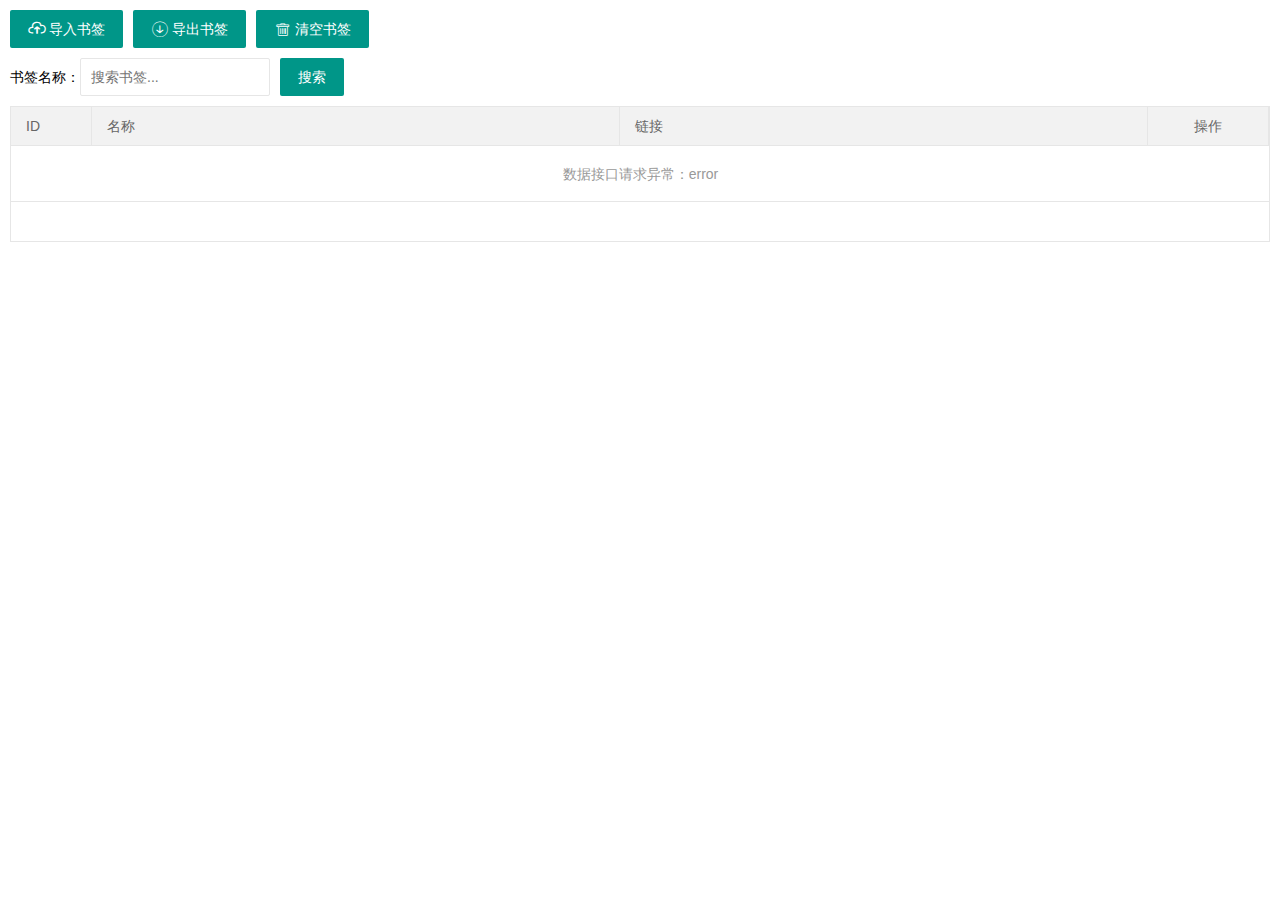
<file: bookmark.html>
<!DOCTYPE html>
<html lang="zh">
<head>
    <meta charset="utf-8">
    <meta name="viewport" content="width=device-width, initial-scale=1, maximum-scale=1">
    <title>书签管理</title>
    <link rel="icon" href="images/favicon.ico" type="image/x-icon">
    <link rel="stylesheet" href="layui/css/layui.css">
    <style>
        .main {
            padding: 10px;
        }

        .search-form {
            display: inline-block;
        }

        .search-form .search-form-item {
            margin-bottom: unset;
        }

        .search-form .search-form-item .search-form-label {
            width: auto;
            padding-left: 0;
            padding-right: 0;
        }
    </style>
</head>
<body>
<div class="main">
    <div class="layui-btn-container">
        <button type="button" class="layui-btn" id="import">
            <i class="layui-icon layui-icon-upload-drag"></i>导入书签
        </button>
        <button type="button" class="layui-btn" onclick="exportAll()">
            <i class="layui-icon layui-icon-download-circle"></i>导出书签
        </button>
        <button type="button" class="layui-btn" onclick="deleteAll()">
            <i class="layui-icon layui-icon-delete"></i>清空书签
        </button>
    </div>
    <form class="layui-form search-form" action="">
        <div class="layui-form-item search-form-item">
            <label class="layui-form-label search-form-label">书签名称：</label>
            <div class="layui-input-inline">
                <input type="text" name="name" required lay-verify="required" placeholder="搜索书签..."
                       autocomplete="off" class="layui-input">
            </div>
            <button class="layui-btn" lay-submit lay-filter="search">搜索</button>
        </div>
    </form>
    <table id="bookmarkList" lay-filter="bookmarkList"></table>
    <script type="text/html" id="options">
        <a class="layui-btn layui-btn-danger layui-btn-xs" lay-event="delete">删除</a>
    </script>
</div>
<script src="jquery/jquery.min.js"></script>
<script src="layui/layui.js"></script>
<script src="js/config.js"></script>
<script src="js/bookmark.js"></script>
</body>
</html>
</file>
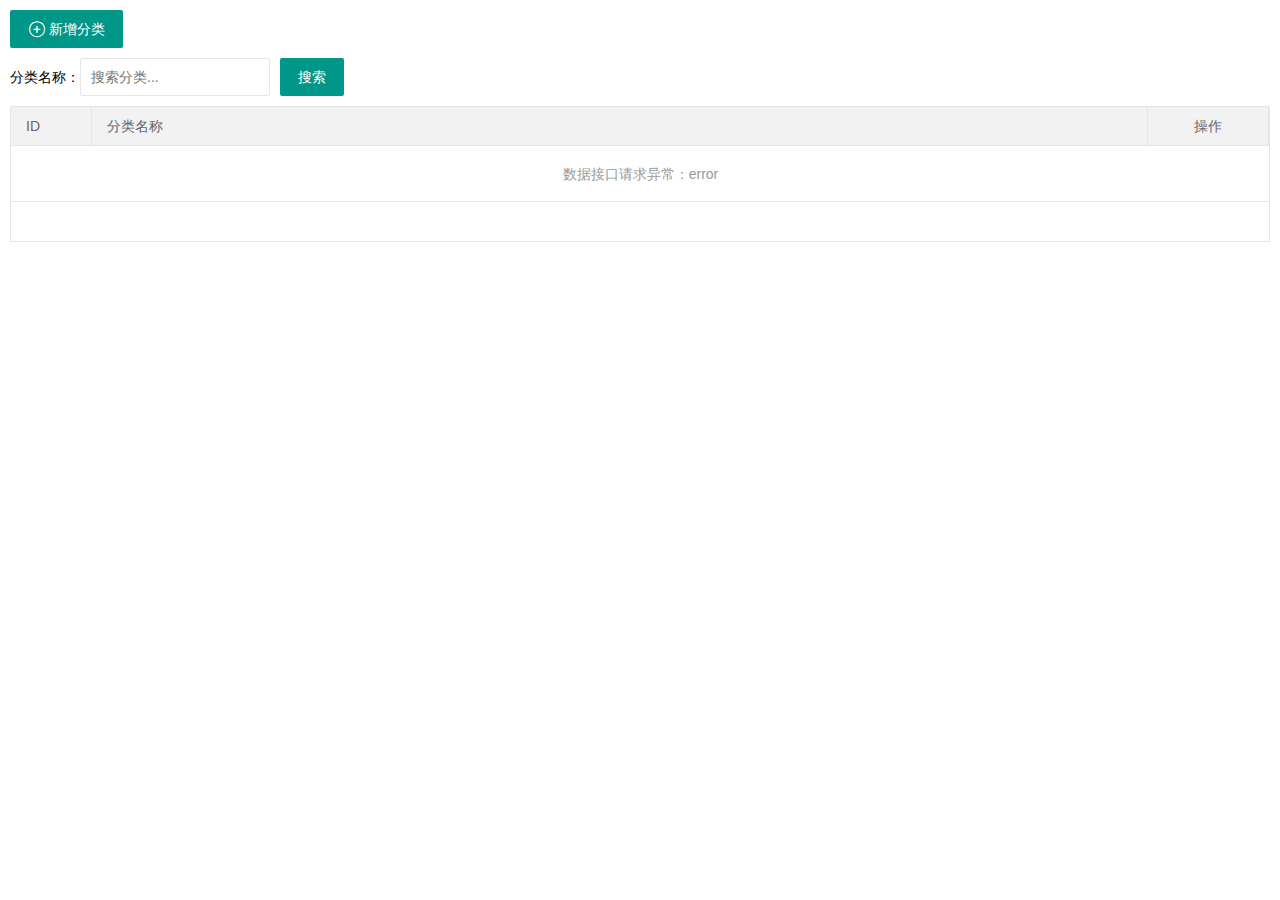
<file: category.html>
<!DOCTYPE html>
<html lang="zh">
<head>
    <meta charset="utf-8">
    <meta name="viewport" content="width=device-width, initial-scale=1, maximum-scale=1">
    <title>笔记分类</title>
    <link rel="icon" href="images/favicon.ico" type="image/x-icon">
    <link rel="stylesheet" href="layui/css/layui.css">
    <style>
        .main {
            padding: 10px;
        }
        .search-form {
            display: inline-block;
        }

        .search-form .search-form-item {
            margin-bottom: unset;
        }

        .search-form .search-form-item .search-form-label {
            width: auto;
            padding-left: 0;
            padding-right: 0;
        }
    </style>
</head>
<body>
<div class="main">
    <div class="layui-btn-container">
        <button type="button" class="layui-btn" onclick="addCategory()"><i class="layui-icon layui-icon-add-circle"></i>新增分类</button>
    </div>
    <form class="layui-form search-form" action="">
        <div class="layui-form-item search-form-item">
            <label class="layui-form-label search-form-label">分类名称：</label>
            <div class="layui-input-inline">
                <input type="text" name="name" required lay-verify="required" placeholder="搜索分类..."
                       autocomplete="off" class="layui-input">
            </div>
            <button class="layui-btn" lay-submit lay-filter="search">搜索</button>
        </div>
    </form>
    <table id="categoryList" lay-filter="categoryList"></table>
    <script type="text/html" id="options">
        <a class="layui-btn layui-btn-normal layui-btn-xs" lay-event="update">修改</a>
        <a class="layui-btn layui-btn-danger layui-btn-xs" lay-event="delete">删除</a>
    </script>
</div>
<script src="jquery/jquery.min.js"></script>
<script src="layui/layui.js"></script>
<script src="js/config.js"></script>
<script src="js/category.js"></script>
</body>
</html>
</file>
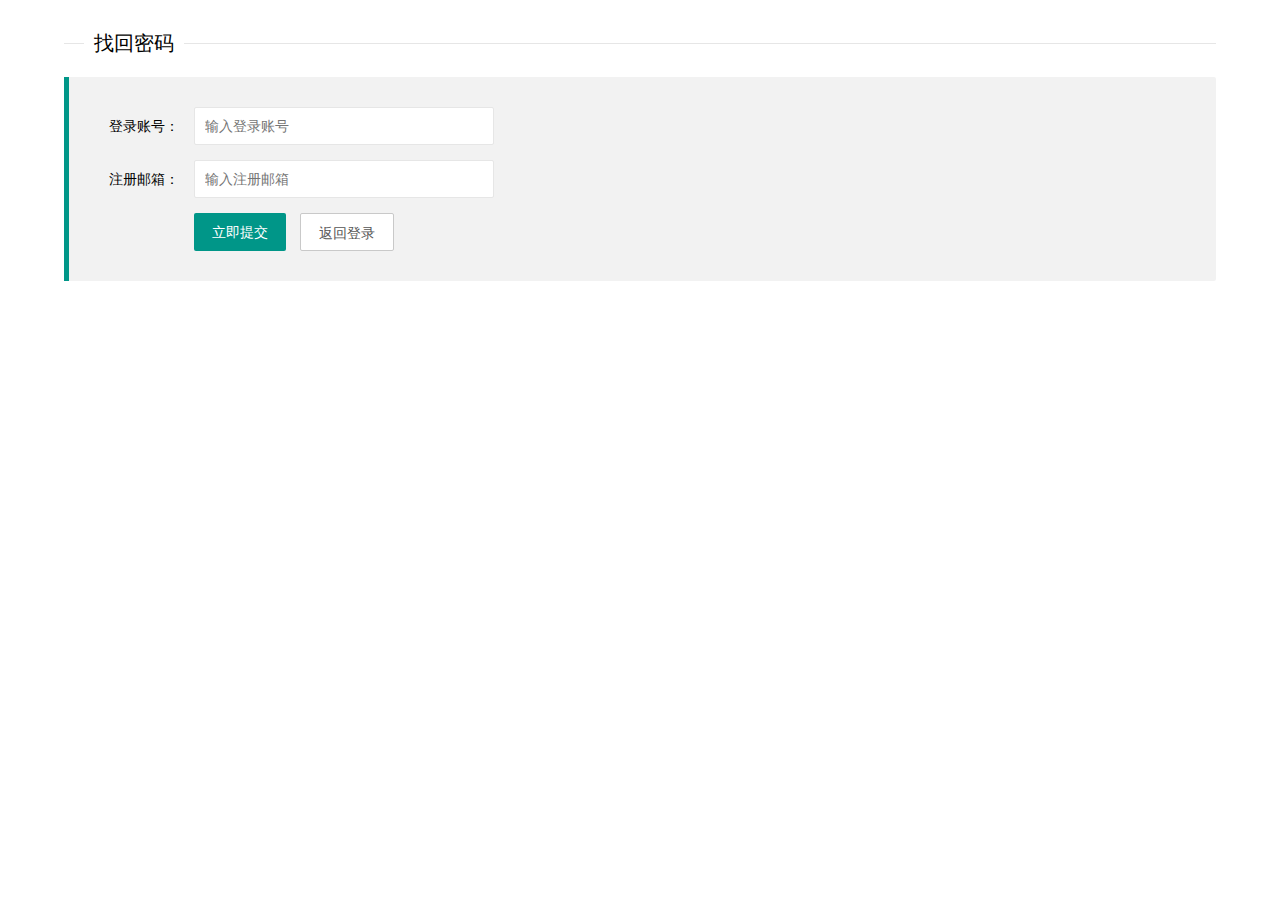
<file: forgot.html>
<!DOCTYPE html>
<html lang="zh">
<head>
    <meta charset="utf-8">
    <meta name="viewport" content="width=device-width, initial-scale=1, maximum-scale=1">
    <title>找回密码</title>
    <link rel="icon" href="images/favicon.ico" type="image/x-icon">
    <link rel="stylesheet" href="layui/css/layui.css">
    <style>
        .main {
            margin: 0 auto;
            width: 90%;
        }
    </style>
</head>
<body>
<div class="main">
    <fieldset class="layui-elem-field layui-field-title" style="margin-top: 30px;">
        <legend>找回密码</legend>
    </fieldset>
    <blockquote class="layui-elem-quote">
        <form class="layui-form" action="" style="margin-top: 15px;">
            <div class="layui-form-item">
                <label class="layui-form-label">登录账号：</label>
                <div class="layui-input-inline" style="width: 300px">
                    <input type="text" name="username" required lay-verify="required" placeholder="输入登录账号"
                           autocomplete="off" class="layui-input">
                </div>
            </div>
            <div class="layui-form-item">
                <label class="layui-form-label">注册邮箱：</label>
                <div class="layui-input-inline" style="width: 300px">
                    <input type="email" name="email" required lay-verify="required|email" placeholder="输入注册邮箱"
                           autocomplete="off" class="layui-input">
                </div>
            </div>
            <div class="layui-form-item">
                <div class="layui-input-block">
                    <button class="layui-btn" lay-submit lay-filter="forgot">立即提交</button>
                    <a href="login.html" class="layui-btn layui-btn-primary">返回登录</a>
                </div>
            </div>
        </form>
    </blockquote>

</div>
<script src="jquery/jquery.min.js"></script>
<script src="layui/layui.js"></script>
<script src="js/config.js"></script>
<script src="js/forgot.js"></script>
</body>
</html>
</file>
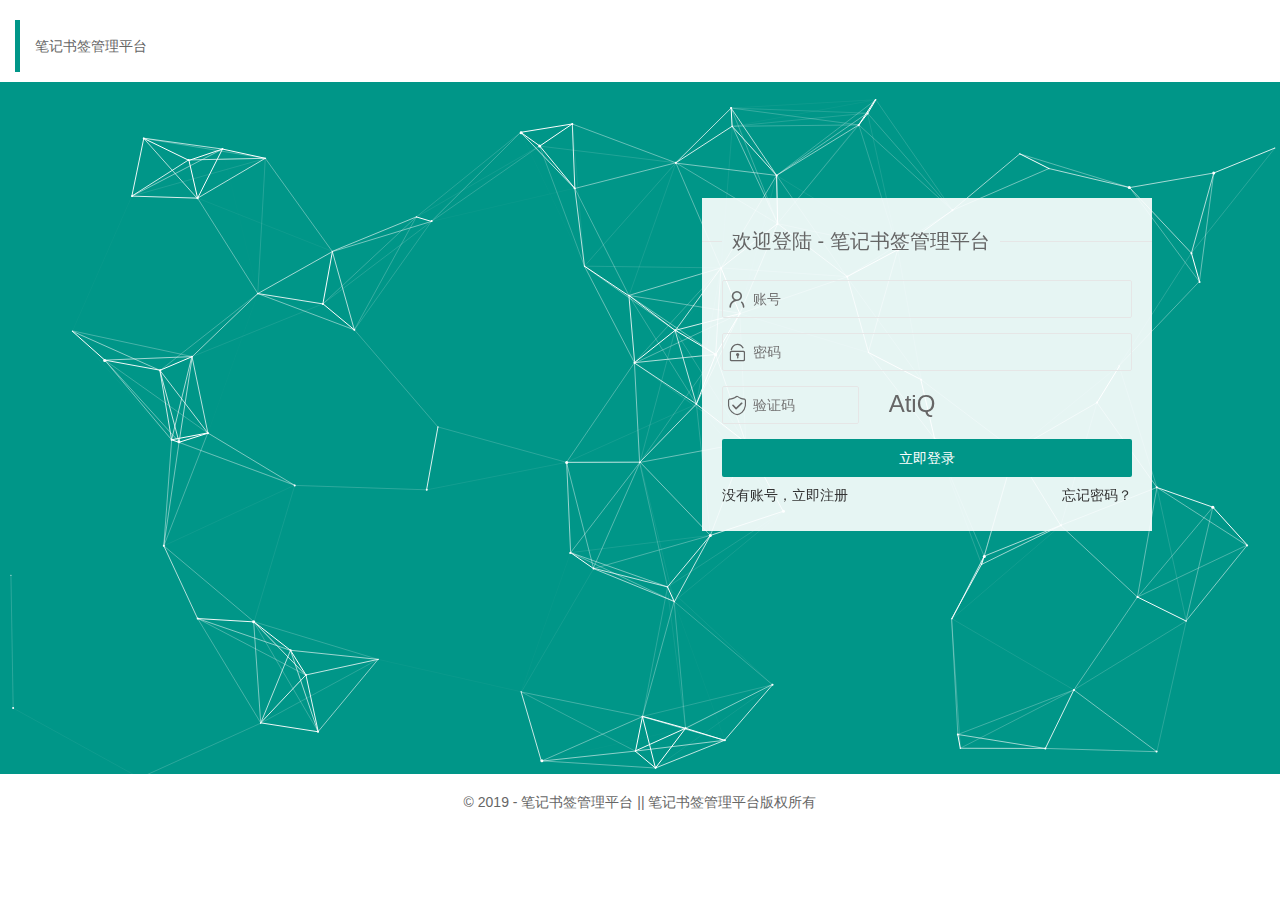
<file: login.html>
<!DOCTYPE html>
<html lang="zh">
<head>
    <meta charset="UTF-8">
    <meta name="viewport" content="width=device-width, initial-scale=1, maximum-scale=1">
    <title>登录</title>
    <link rel="icon" href="images/favicon.ico" type="image/x-icon">
    <link rel="stylesheet" href="layui/css/layui.css" media="all"/>
    <link rel="stylesheet" href="css/login.css" media="all"/>
    <style>
        /* 覆盖原框架样式 */
        .layui-elem-quote {
            background-color: inherit !important;
        }

        .layui-input, .layui-select, .layui-textarea {
            background-color: inherit;
            padding-left: 30px;
        }
    </style>
</head>
<body>
<!-- Head -->
<div class="layui-fluid">
    <div class="layui-row layui-col-space15">
        <div class="layui-col-sm12 layui-col-md12 zyl_mar_01">
            <blockquote class="layui-elem-quote">笔记书签管理平台</blockquote>
        </div>
    </div>
</div>
<!-- Head End -->
<div class="zyl_login_cont"></div>
<!-- Footer -->
<div class="layui-row">
    <div class="layui-col-sm12 layui-col-md12 zyl_center zyl_mar_01">
        © 2019 - 笔记书签管理平台 || 笔记书签管理平台版权所有
    </div>
</div>
<!-- Footer End -->

<!-- LoginForm -->
<div class="zyl_lofo_main">
    <fieldset class="layui-elem-field layui-field-title zyl_mar_02">
        <legend>欢迎登陆 - 笔记书签管理平台</legend>
    </fieldset>
    <div class="layui-row" id="login">
        <form class="layui-form zyl_pad_01" action="">
            <div class="layui-col-sm12 layui-col-md12">
                <div class="layui-form-item">
                    <input type="text" name="username" lay-verify="required" autocomplete="off"
                           placeholder="账号" class="layui-input">
                    <i class="layui-icon layui-icon-username zyl_lofo_icon"></i>
                </div>
            </div>
            <div class="layui-col-sm12 layui-col-md12">
                <div class="layui-form-item">
                    <input type="password" name="password" lay-verify="required" autocomplete="off" placeholder="密码"
                           class="layui-input">
                    <i class="layui-icon layui-icon-password zyl_lofo_icon"></i>
                </div>
            </div>
            <div class="layui-col-sm12 layui-col-md12">
                <div class="layui-row">
                    <div class="layui-col-xs4 layui-col-sm4 layui-col-md4">
                        <div class="layui-form-item">
                            <input type="text" name="vercode" id="vercode" lay-verify="required|vercodes"
                                   autocomplete="off" placeholder="验证码" class="layui-input" maxlength="4">
                            <i class="layui-icon layui-icon-vercode zyl_lofo_icon"></i>
                        </div>
                    </div>
                    <div class="layui-col-xs4 layui-col-sm4 layui-col-md4">
                        <div class="zyl_lofo_vercode zylVerCode" onclick="zylVerCode()"></div>
                    </div>
                </div>
            </div>
            <div class="layui-col-sm12 layui-col-md12">
                <button class="layui-btn layui-btn-fluid" lay-submit="" lay-filter="login">立即登录</button>
            </div>
            <div class="layui-col-sm12 layui-col-md12" style="padding: 10px 0;">
                <a href="javascript:;" onclick="showRegister()">没有账号，立即注册</a>
                <a href="forgot.html" style="float: right">忘记密码？</a>
            </div>
        </form>
    </div>
    <div class="layui-row" style="display: none" id="register">
        <form class="layui-form zyl_pad_01" action="">
            <div class="layui-col-sm12 layui-col-md12">
                <div class="layui-form-item">
                    <input type="text" name="username" id="username" lay-verify="required|checkUsername" autocomplete="off"
                           placeholder="账号" class="layui-input">
                    <i class="layui-icon layui-icon-username zyl_lofo_icon"></i>
                </div>
            </div>
            <div class="layui-col-sm12 layui-col-md12">
                <div class="layui-form-item">
                    <input type="password" name="password" id="password" lay-verify="required" autocomplete="off" placeholder="密码"
                           class="layui-input">
                    <i class="layui-icon layui-icon-password zyl_lofo_icon"></i>
                </div>
            </div>
            <div class="layui-col-sm12 layui-col-md12">
                <div class="layui-form-item">
                    <input type="email" name="email" id="email" lay-verify="required|email|checkEmail"
                           autocomplete="off"
                           placeholder="邮箱"
                           class="layui-input">
                    <i class="layui-icon layui-icon-face-smile-fine zyl_lofo_icon"></i>
                </div>
            </div>
            <div class="layui-col-sm12 layui-col-md12">
                <div class="layui-row">
                    <div class="layui-col-xs4 layui-col-sm4 layui-col-md4">
                        <div class="layui-form-item">
                            <input type="text" name="code" lay-verify="required"
                                   autocomplete="off" placeholder="验证码" class="layui-input" maxlength="4">
                            <i class="layui-icon layui-icon-vercode zyl_lofo_icon"></i>
                        </div>
                    </div>
                    <div class="layui-col-xs4 layui-col-sm4 layui-col-md4">
                        <button type="button" id="sendCode" class="layui-btn" style="margin-left: 10px;"
                                onclick="getCode()">发送验证码
                        </button>
                    </div>
                </div>
            </div>
            <div class="layui-col-sm12 layui-col-md12">
                <button class="layui-btn layui-btn-fluid" lay-submit="" lay-filter="register">立即注册</button>
            </div>
            <div class="layui-col-sm12 layui-col-md12" style="padding: 10px 0;">
                <a href="javascript:;" onclick="showLogin()">已有账号，立即登录</a>
            </div>
        </form>
    </div>
</div>
<!-- LoginForm End -->
<script type="text/javascript" src="jquery/jquery.min.js"></script>
<script type="text/javascript" src="layui/layui.js"></script>
<script type="text/javascript" src="assembly/jqarticle/jparticle.min.js"></script>
<script type="text/javascript" src="assembly/zylVerificationCode/zylVerificationCode.js"></script>
<script type="text/javascript" src="js/config.js"></script>
<script type="text/javascript" src="js/login.js"></script>
</body>
</html>
</file>
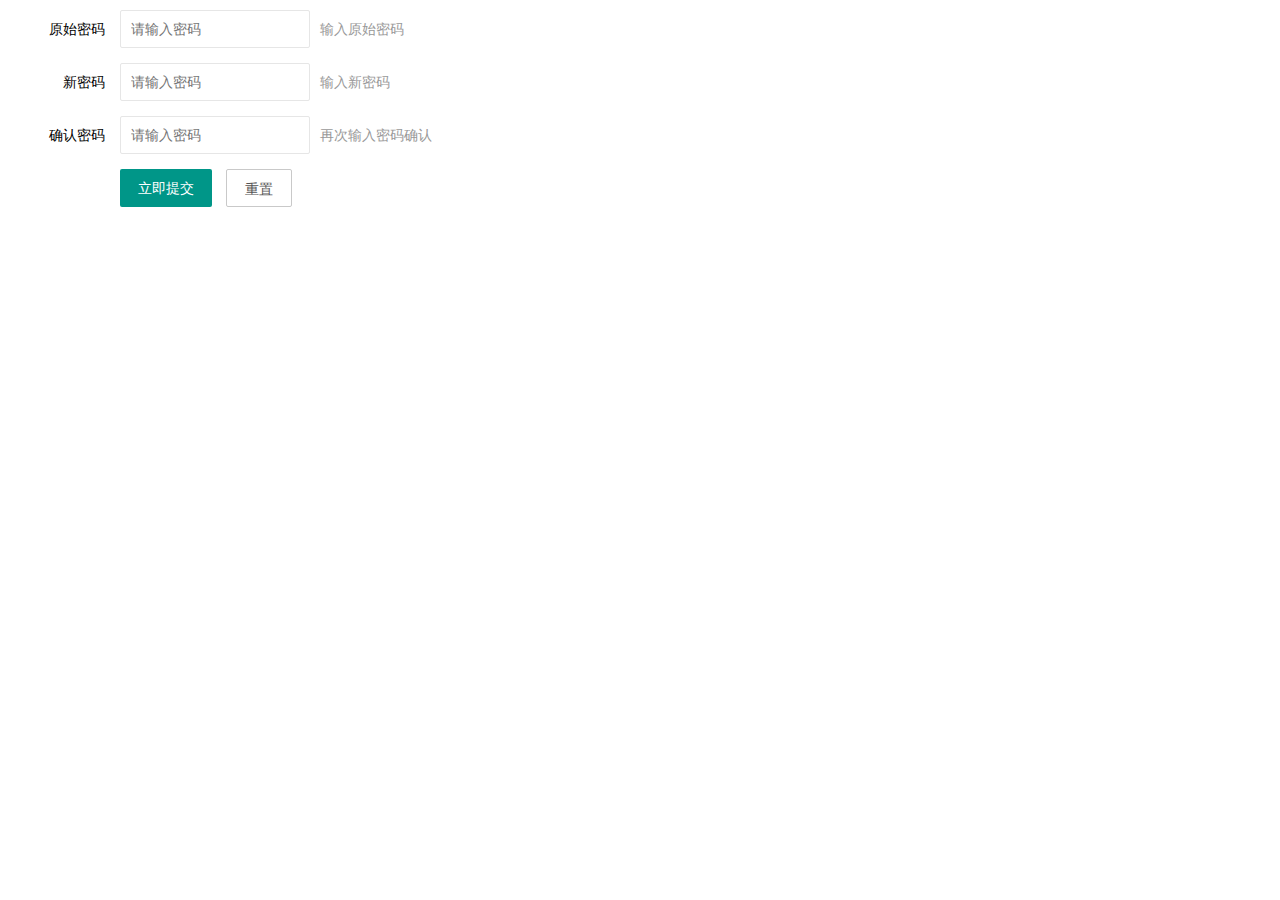
<file: update_password.html>
<!DOCTYPE html>
<html lang="zh">
<head>
    <meta charset="utf-8">
    <meta name="viewport" content="width=device-width, initial-scale=1, maximum-scale=1">
    <title>修改密码</title>
    <link rel="icon" href="images/favicon.ico" type="image/x-icon">
    <link rel="stylesheet" href="layui/css/layui.css">
    <style>
        .main {
            padding: 10px;
        }
    </style>
</head>
<body>
<div class="main">
    <form class="layui-form" action="">
        <div class="layui-form-item">
            <label class="layui-form-label">原始密码</label>
            <div class="layui-input-inline">
                <input type="password" name="password" required lay-verify="required" placeholder="请输入密码"
                       autocomplete="off" class="layui-input">
            </div>
            <div class="layui-form-mid layui-word-aux">输入原始密码</div>
        </div>
        <div class="layui-form-item">
            <label class="layui-form-label">新密码</label>
            <div class="layui-input-inline">
                <input type="password" id="new_password" name="new_password" required lay-verify="required"
                       placeholder="请输入密码"
                       autocomplete="off" class="layui-input">
            </div>
            <div class="layui-form-mid layui-word-aux">输入新密码</div>
        </div>
        <div class="layui-form-item">
            <label class="layui-form-label">确认密码</label>
            <div class="layui-input-inline">
                <input type="password" name="new_password1" required lay-verify="required|confirmPwd"
                       placeholder="请输入密码"
                       autocomplete="off" class="layui-input">
            </div>
            <div class="layui-form-mid layui-word-aux">再次输入密码确认</div>
        </div>
        <div class="layui-form-item">
            <div class="layui-input-block">
                <button class="layui-btn" lay-submit lay-filter="updatePwd">立即提交</button>
                <button type="reset" class="layui-btn layui-btn-primary">重置</button>
            </div>
        </div>
    </form>
</div>
<script src="jquery/jquery.min.js"></script>
<script src="layui/layui.js"></script>
<script src="js/config.js"></script>
<script src="js/update_password.js"></script>
</body>
</html>
</file>
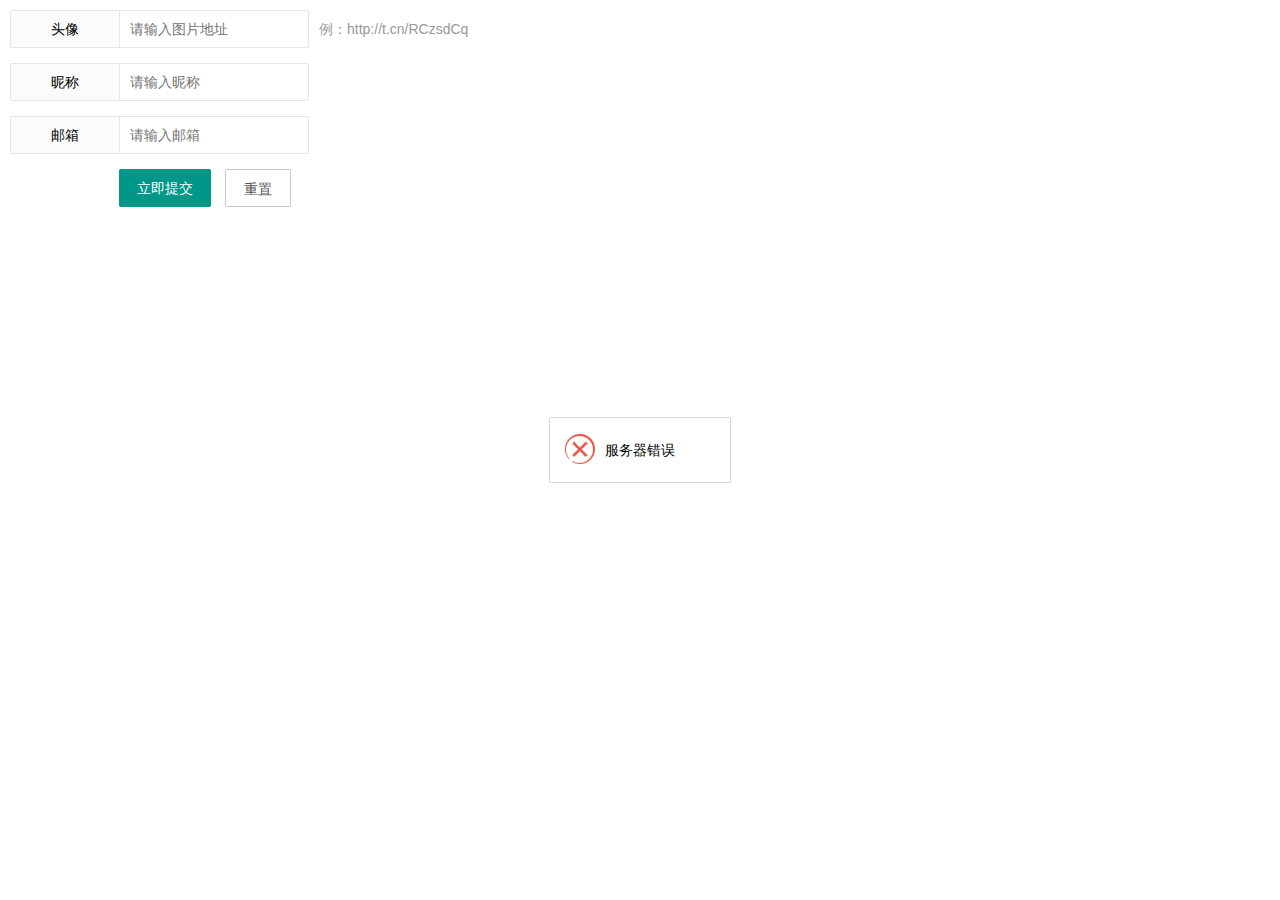
<file: user_info.html>
<!DOCTYPE html>
<html lang="zh">
<head>
    <meta charset="utf-8">
    <meta name="viewport" content="width=device-width, initial-scale=1, maximum-scale=1">
    <title>基本资料</title>
    <link rel="icon" href="images/favicon.ico" type="image/x-icon">
    <link rel="stylesheet" href="layui/css/layui.css">
    <style>
        .main {
            padding: 10px;
        }
    </style>
</head>
<body>
<div class="main">
    <form class="layui-form layui-form-pane" action="" lay-filter="userForm">
        <div class="layui-form-item">
            <label class="layui-form-label">头像</label>
            <div class="layui-input-inline">
                <input type="text" name="photo" placeholder="请输入图片地址"
                       autocomplete="off" class="layui-input">
            </div>
            <div class="layui-form-mid layui-word-aux">例：http://t.cn/RCzsdCq</div>
        </div>
        <div class="layui-form-item">
            <label class="layui-form-label">昵称</label>
            <div class="layui-input-inline">
                <input type="text" name="nickName" placeholder="请输入昵称"
                       autocomplete="off" class="layui-input">
            </div>
        </div>
        <div class="layui-form-item">
            <label class="layui-form-label">邮箱</label>
            <div class="layui-input-inline">
                <input type="email" name="email" required lay-verify="required" placeholder="请输入邮箱"
                       autocomplete="off" class="layui-input">
            </div>
        </div>
        <div class="layui-form-item">
            <div class="layui-input-block">
                <button class="layui-btn" lay-submit lay-filter="updateUser">立即提交</button>
                <button type="reset" class="layui-btn layui-btn-primary">重置</button>
            </div>
        </div>
    </form>
</div>
<script src="jquery/jquery.min.js"></script>
<script src="layui/layui.js"></script>
<script src="js/config.js"></script>
<script src="js/user_info.js"></script>
</body>
</html>
</file>
<file: layui/css/layui.css>
/** layui-v2.5.4 MIT License By https://www.layui.com */
 .layui-inline,img{display:inline-block;vertical-align:middle}h1,h2,h3,h4,h5,h6{font-weight:400}.layui-edge,.layui-header,.layui-inline,.layui-main{position:relative}.layui-body,.layui-edge,.layui-elip{overflow:hidden}.layui-btn,.layui-edge,.layui-inline,img{vertical-align:middle}.layui-btn,.layui-disabled,.layui-icon,.layui-unselect{-moz-user-select:none;-webkit-user-select:none;-ms-user-select:none}.layui-elip,.layui-form-checkbox span,.layui-form-pane .layui-form-label{text-overflow:ellipsis;white-space:nowrap}.layui-breadcrumb,.layui-tree-btnGroup{visibility:hidden}blockquote,body,button,dd,div,dl,dt,form,h1,h2,h3,h4,h5,h6,input,li,ol,p,pre,td,textarea,th,ul{margin:0;padding:0;-webkit-tap-highlight-color:rgba(0,0,0,0)}a:active,a:hover{outline:0}img{border:none}li{list-style:none}table{border-collapse:collapse;border-spacing:0}h4,h5,h6{font-size:100%}button,input,optgroup,option,select,textarea{font-family:inherit;font-size:inherit;font-style:inherit;font-weight:inherit;outline:0}pre{white-space:pre-wrap;white-space:-moz-pre-wrap;white-space:-pre-wrap;white-space:-o-pre-wrap;word-wrap:break-word}body{line-height:24px;font:14px Helvetica Neue,Helvetica,PingFang SC,Tahoma,Arial,sans-serif}hr{height:1px;margin:10px 0;border:0;clear:both}a{color:#333;text-decoration:none}a:hover{color:#777}a cite{font-style:normal;*cursor:pointer}.layui-border-box,.layui-border-box *{box-sizing:border-box}.layui-box,.layui-box *{box-sizing:content-box}.layui-clear{clear:both;*zoom:1}.layui-clear:after{content:'\20';clear:both;*zoom:1;display:block;height:0}.layui-inline{*display:inline;*zoom:1}.layui-edge{display:inline-block;width:0;height:0;border-width:6px;border-style:dashed;border-color:transparent}.layui-edge-top{top:-4px;border-bottom-color:#999;border-bottom-style:solid}.layui-edge-right{border-left-color:#999;border-left-style:solid}.layui-edge-bottom{top:2px;border-top-color:#999;border-top-style:solid}.layui-edge-left{border-right-color:#999;border-right-style:solid}.layui-disabled,.layui-disabled:hover{color:#d2d2d2!important;cursor:not-allowed!important}.layui-circle{border-radius:100%}.layui-show{display:block!important}.layui-hide{display:none!important}@font-face{font-family:layui-icon;src:url(../font/iconfont.eot?v=250);src:url(../font/iconfont.eot?v=250#iefix) format('embedded-opentype'),url(../font/iconfont.woff2?v=250) format('woff2'),url(../font/iconfont.woff?v=250) format('woff'),url(../font/iconfont.ttf?v=250) format('truetype'),url(../font/iconfont.svg?v=250#layui-icon) format('svg')}.layui-icon{font-family:layui-icon!important;font-size:16px;font-style:normal;-webkit-font-smoothing:antialiased;-moz-osx-font-smoothing:grayscale}.layui-icon-reply-fill:before{content:"\e611"}.layui-icon-set-fill:before{content:"\e614"}.layui-icon-menu-fill:before{content:"\e60f"}.layui-icon-search:before{content:"\e615"}.layui-icon-share:before{content:"\e641"}.layui-icon-set-sm:before{content:"\e620"}.layui-icon-engine:before{content:"\e628"}.layui-icon-close:before{content:"\1006"}.layui-icon-close-fill:before{content:"\1007"}.layui-icon-chart-screen:before{content:"\e629"}.layui-icon-star:before{content:"\e600"}.layui-icon-circle-dot:before{content:"\e617"}.layui-icon-chat:before{content:"\e606"}.layui-icon-release:before{content:"\e609"}.layui-icon-list:before{content:"\e60a"}.layui-icon-chart:before{content:"\e62c"}.layui-icon-ok-circle:before{content:"\1005"}.layui-icon-layim-theme:before{content:"\e61b"}.layui-icon-table:before{content:"\e62d"}.layui-icon-right:before{content:"\e602"}.layui-icon-left:before{content:"\e603"}.layui-icon-cart-simple:before{content:"\e698"}.layui-icon-face-cry:before{content:"\e69c"}.layui-icon-face-smile:before{content:"\e6af"}.layui-icon-survey:before{content:"\e6b2"}.layui-icon-tree:before{content:"\e62e"}.layui-icon-upload-circle:before{content:"\e62f"}.layui-icon-add-circle:before{content:"\e61f"}.layui-icon-download-circle:before{content:"\e601"}.layui-icon-templeate-1:before{content:"\e630"}.layui-icon-util:before{content:"\e631"}.layui-icon-face-surprised:before{content:"\e664"}.layui-icon-edit:before{content:"\e642"}.layui-icon-speaker:before{content:"\e645"}.layui-icon-down:before{content:"\e61a"}.layui-icon-file:before{content:"\e621"}.layui-icon-layouts:before{content:"\e632"}.layui-icon-rate-half:before{content:"\e6c9"}.layui-icon-add-circle-fine:before{content:"\e608"}.layui-icon-prev-circle:before{content:"\e633"}.layui-icon-read:before{content:"\e705"}.layui-icon-404:before{content:"\e61c"}.layui-icon-carousel:before{content:"\e634"}.layui-icon-help:before{content:"\e607"}.layui-icon-code-circle:before{content:"\e635"}.layui-icon-water:before{content:"\e636"}.layui-icon-username:before{content:"\e66f"}.layui-icon-find-fill:before{content:"\e670"}.layui-icon-about:before{content:"\e60b"}.layui-icon-location:before{content:"\e715"}.layui-icon-up:before{content:"\e619"}.layui-icon-pause:before{content:"\e651"}.layui-icon-date:before{content:"\e637"}.layui-icon-layim-uploadfile:before{content:"\e61d"}.layui-icon-delete:before{content:"\e640"}.layui-icon-play:before{content:"\e652"}.layui-icon-top:before{content:"\e604"}.layui-icon-friends:before{content:"\e612"}.layui-icon-refresh-3:before{content:"\e9aa"}.layui-icon-ok:before{content:"\e605"}.layui-icon-layer:before{content:"\e638"}.layui-icon-face-smile-fine:before{content:"\e60c"}.layui-icon-dollar:before{content:"\e659"}.layui-icon-group:before{content:"\e613"}.layui-icon-layim-download:before{content:"\e61e"}.layui-icon-picture-fine:before{content:"\e60d"}.layui-icon-link:before{content:"\e64c"}.layui-icon-diamond:before{content:"\e735"}.layui-icon-log:before{content:"\e60e"}.layui-icon-rate-solid:before{content:"\e67a"}.layui-icon-fonts-del:before{content:"\e64f"}.layui-icon-unlink:before{content:"\e64d"}.layui-icon-fonts-clear:before{content:"\e639"}.layui-icon-triangle-r:before{content:"\e623"}.layui-icon-circle:before{content:"\e63f"}.layui-icon-radio:before{content:"\e643"}.layui-icon-align-center:before{content:"\e647"}.layui-icon-align-right:before{content:"\e648"}.layui-icon-align-left:before{content:"\e649"}.layui-icon-loading-1:before{content:"\e63e"}.layui-icon-return:before{content:"\e65c"}.layui-icon-fonts-strong:before{content:"\e62b"}.layui-icon-upload:before{content:"\e67c"}.layui-icon-dialogue:before{content:"\e63a"}.layui-icon-video:before{content:"\e6ed"}.layui-icon-headset:before{content:"\e6fc"}.layui-icon-cellphone-fine:before{content:"\e63b"}.layui-icon-add-1:before{content:"\e654"}.layui-icon-face-smile-b:before{content:"\e650"}.layui-icon-fonts-html:before{content:"\e64b"}.layui-icon-form:before{content:"\e63c"}.layui-icon-cart:before{content:"\e657"}.layui-icon-camera-fill:before{content:"\e65d"}.layui-icon-tabs:before{content:"\e62a"}.layui-icon-fonts-code:before{content:"\e64e"}.layui-icon-fire:before{content:"\e756"}.layui-icon-set:before{content:"\e716"}.layui-icon-fonts-u:before{content:"\e646"}.layui-icon-triangle-d:before{content:"\e625"}.layui-icon-tips:before{content:"\e702"}.layui-icon-picture:before{content:"\e64a"}.layui-icon-more-vertical:before{content:"\e671"}.layui-icon-flag:before{content:"\e66c"}.layui-icon-loading:before{content:"\e63d"}.layui-icon-fonts-i:before{content:"\e644"}.layui-icon-refresh-1:before{content:"\e666"}.layui-icon-rmb:before{content:"\e65e"}.layui-icon-home:before{content:"\e68e"}.layui-icon-user:before{content:"\e770"}.layui-icon-notice:before{content:"\e667"}.layui-icon-login-weibo:before{content:"\e675"}.layui-icon-voice:before{content:"\e688"}.layui-icon-upload-drag:before{content:"\e681"}.layui-icon-login-qq:before{content:"\e676"}.layui-icon-snowflake:before{content:"\e6b1"}.layui-icon-file-b:before{content:"\e655"}.layui-icon-template:before{content:"\e663"}.layui-icon-auz:before{content:"\e672"}.layui-icon-console:before{content:"\e665"}.layui-icon-app:before{content:"\e653"}.layui-icon-prev:before{content:"\e65a"}.layui-icon-website:before{content:"\e7ae"}.layui-icon-next:before{content:"\e65b"}.layui-icon-component:before{content:"\e857"}.layui-icon-more:before{content:"\e65f"}.layui-icon-login-wechat:before{content:"\e677"}.layui-icon-shrink-right:before{content:"\e668"}.layui-icon-spread-left:before{content:"\e66b"}.layui-icon-camera:before{content:"\e660"}.layui-icon-note:before{content:"\e66e"}.layui-icon-refresh:before{content:"\e669"}.layui-icon-female:before{content:"\e661"}.layui-icon-male:before{content:"\e662"}.layui-icon-password:before{content:"\e673"}.layui-icon-senior:before{content:"\e674"}.layui-icon-theme:before{content:"\e66a"}.layui-icon-tread:before{content:"\e6c5"}.layui-icon-praise:before{content:"\e6c6"}.layui-icon-star-fill:before{content:"\e658"}.layui-icon-rate:before{content:"\e67b"}.layui-icon-template-1:before{content:"\e656"}.layui-icon-vercode:before{content:"\e679"}.layui-icon-cellphone:before{content:"\e678"}.layui-icon-screen-full:before{content:"\e622"}.layui-icon-screen-restore:before{content:"\e758"}.layui-icon-cols:before{content:"\e610"}.layui-icon-export:before{content:"\e67d"}.layui-icon-print:before{content:"\e66d"}.layui-icon-slider:before{content:"\e714"}.layui-icon-addition:before{content:"\e624"}.layui-icon-subtraction:before{content:"\e67e"}.layui-icon-service:before{content:"\e626"}.layui-icon-transfer:before{content:"\e691"}.layui-main{width:1140px;margin:0 auto}.layui-header{z-index:1000;height:60px}.layui-header a:hover{transition:all .5s;-webkit-transition:all .5s}.layui-side{position:fixed;left:0;top:0;bottom:0;z-index:999;width:200px;overflow-x:hidden}.layui-side-scroll{position:relative;width:220px;height:100%;overflow-x:hidden}.layui-body{position:absolute;left:200px;right:0;top:0;bottom:0;z-index:998;width:auto;overflow-y:auto;box-sizing:border-box}.layui-layout-body{overflow:hidden}.layui-layout-admin .layui-header{background-color:#23262E}.layui-layout-admin .layui-side{top:60px;width:200px;overflow-x:hidden}.layui-layout-admin .layui-body{position:fixed;top:60px;bottom:44px}.layui-layout-admin .layui-main{width:auto;margin:0 15px}.layui-layout-admin .layui-footer{position:fixed;left:200px;right:0;bottom:0;height:44px;line-height:44px;padding:0 15px;background-color:#eee}.layui-layout-admin .layui-logo{position:absolute;left:0;top:0;width:200px;height:100%;line-height:60px;text-align:center;color:#009688;font-size:16px}.layui-layout-admin .layui-header .layui-nav{background:0 0}.layui-layout-left{position:absolute!important;left:200px;top:0}.layui-layout-right{position:absolute!important;right:0;top:0}.layui-container{position:relative;margin:0 auto;padding:0 15px;box-sizing:border-box}.layui-fluid{position:relative;margin:0 auto;padding:0 15px}.layui-row:after,.layui-row:before{content:'';display:block;clear:both}.layui-col-lg1,.layui-col-lg10,.layui-col-lg11,.layui-col-lg12,.layui-col-lg2,.layui-col-lg3,.layui-col-lg4,.layui-col-lg5,.layui-col-lg6,.layui-col-lg7,.layui-col-lg8,.layui-col-lg9,.layui-col-md1,.layui-col-md10,.layui-col-md11,.layui-col-md12,.layui-col-md2,.layui-col-md3,.layui-col-md4,.layui-col-md5,.layui-col-md6,.layui-col-md7,.layui-col-md8,.layui-col-md9,.layui-col-sm1,.layui-col-sm10,.layui-col-sm11,.layui-col-sm12,.layui-col-sm2,.layui-col-sm3,.layui-col-sm4,.layui-col-sm5,.layui-col-sm6,.layui-col-sm7,.layui-col-sm8,.layui-col-sm9,.layui-col-xs1,.layui-col-xs10,.layui-col-xs11,.layui-col-xs12,.layui-col-xs2,.layui-col-xs3,.layui-col-xs4,.layui-col-xs5,.layui-col-xs6,.layui-col-xs7,.layui-col-xs8,.layui-col-xs9{position:relative;display:block;box-sizing:border-box}.layui-col-xs1,.layui-col-xs10,.layui-col-xs11,.layui-col-xs12,.layui-col-xs2,.layui-col-xs3,.layui-col-xs4,.layui-col-xs5,.layui-col-xs6,.layui-col-xs7,.layui-col-xs8,.layui-col-xs9{float:left}.layui-col-xs1{width:8.33333333%}.layui-col-xs2{width:16.66666667%}.layui-col-xs3{width:25%}.layui-col-xs4{width:33.33333333%}.layui-col-xs5{width:41.66666667%}.layui-col-xs6{width:50%}.layui-col-xs7{width:58.33333333%}.layui-col-xs8{width:66.66666667%}.layui-col-xs9{width:75%}.layui-col-xs10{width:83.33333333%}.layui-col-xs11{width:91.66666667%}.layui-col-xs12{width:100%}.layui-col-xs-offset1{margin-left:8.33333333%}.layui-col-xs-offset2{margin-left:16.66666667%}.layui-col-xs-offset3{margin-left:25%}.layui-col-xs-offset4{margin-left:33.33333333%}.layui-col-xs-offset5{margin-left:41.66666667%}.layui-col-xs-offset6{margin-left:50%}.layui-col-xs-offset7{margin-left:58.33333333%}.layui-col-xs-offset8{margin-left:66.66666667%}.layui-col-xs-offset9{margin-left:75%}.layui-col-xs-offset10{margin-left:83.33333333%}.layui-col-xs-offset11{margin-left:91.66666667%}.layui-col-xs-offset12{margin-left:100%}@media screen and (max-width:768px){.layui-hide-xs{display:none!important}.layui-show-xs-block{display:block!important}.layui-show-xs-inline{display:inline!important}.layui-show-xs-inline-block{display:inline-block!important}}@media screen and (min-width:768px){.layui-container{width:750px}.layui-hide-sm{display:none!important}.layui-show-sm-block{display:block!important}.layui-show-sm-inline{display:inline!important}.layui-show-sm-inline-block{display:inline-block!important}.layui-col-sm1,.layui-col-sm10,.layui-col-sm11,.layui-col-sm12,.layui-col-sm2,.layui-col-sm3,.layui-col-sm4,.layui-col-sm5,.layui-col-sm6,.layui-col-sm7,.layui-col-sm8,.layui-col-sm9{float:left}.layui-col-sm1{width:8.33333333%}.layui-col-sm2{width:16.66666667%}.layui-col-sm3{width:25%}.layui-col-sm4{width:33.33333333%}.layui-col-sm5{width:41.66666667%}.layui-col-sm6{width:50%}.layui-col-sm7{width:58.33333333%}.layui-col-sm8{width:66.66666667%}.layui-col-sm9{width:75%}.layui-col-sm10{width:83.33333333%}.layui-col-sm11{width:91.66666667%}.layui-col-sm12{width:100%}.layui-col-sm-offset1{margin-left:8.33333333%}.layui-col-sm-offset2{margin-left:16.66666667%}.layui-col-sm-offset3{margin-left:25%}.layui-col-sm-offset4{margin-left:33.33333333%}.layui-col-sm-offset5{margin-left:41.66666667%}.layui-col-sm-offset6{margin-left:50%}.layui-col-sm-offset7{margin-left:58.33333333%}.layui-col-sm-offset8{margin-left:66.66666667%}.layui-col-sm-offset9{margin-left:75%}.layui-col-sm-offset10{margin-left:83.33333333%}.layui-col-sm-offset11{margin-left:91.66666667%}.layui-col-sm-offset12{margin-left:100%}}@media screen and (min-width:992px){.layui-container{width:970px}.layui-hide-md{display:none!important}.layui-show-md-block{display:block!important}.layui-show-md-inline{display:inline!important}.layui-show-md-inline-block{display:inline-block!important}.layui-col-md1,.layui-col-md10,.layui-col-md11,.layui-col-md12,.layui-col-md2,.layui-col-md3,.layui-col-md4,.layui-col-md5,.layui-col-md6,.layui-col-md7,.layui-col-md8,.layui-col-md9{float:left}.layui-col-md1{width:8.33333333%}.layui-col-md2{width:16.66666667%}.layui-col-md3{width:25%}.layui-col-md4{width:33.33333333%}.layui-col-md5{width:41.66666667%}.layui-col-md6{width:50%}.layui-col-md7{width:58.33333333%}.layui-col-md8{width:66.66666667%}.layui-col-md9{width:75%}.layui-col-md10{width:83.33333333%}.layui-col-md11{width:91.66666667%}.layui-col-md12{width:100%}.layui-col-md-offset1{margin-left:8.33333333%}.layui-col-md-offset2{margin-left:16.66666667%}.layui-col-md-offset3{margin-left:25%}.layui-col-md-offset4{margin-left:33.33333333%}.layui-col-md-offset5{margin-left:41.66666667%}.layui-col-md-offset6{margin-left:50%}.layui-col-md-offset7{margin-left:58.33333333%}.layui-col-md-offset8{margin-left:66.66666667%}.layui-col-md-offset9{margin-left:75%}.layui-col-md-offset10{margin-left:83.33333333%}.layui-col-md-offset11{margin-left:91.66666667%}.layui-col-md-offset12{margin-left:100%}}@media screen and (min-width:1200px){.layui-container{width:1170px}.layui-hide-lg{display:none!important}.layui-show-lg-block{display:block!important}.layui-show-lg-inline{display:inline!important}.layui-show-lg-inline-block{display:inline-block!important}.layui-col-lg1,.layui-col-lg10,.layui-col-lg11,.layui-col-lg12,.layui-col-lg2,.layui-col-lg3,.layui-col-lg4,.layui-col-lg5,.layui-col-lg6,.layui-col-lg7,.layui-col-lg8,.layui-col-lg9{float:left}.layui-col-lg1{width:8.33333333%}.layui-col-lg2{width:16.66666667%}.layui-col-lg3{width:25%}.layui-col-lg4{width:33.33333333%}.layui-col-lg5{width:41.66666667%}.layui-col-lg6{width:50%}.layui-col-lg7{width:58.33333333%}.layui-col-lg8{width:66.66666667%}.layui-col-lg9{width:75%}.layui-col-lg10{width:83.33333333%}.layui-col-lg11{width:91.66666667%}.layui-col-lg12{width:100%}.layui-col-lg-offset1{margin-left:8.33333333%}.layui-col-lg-offset2{margin-left:16.66666667%}.layui-col-lg-offset3{margin-left:25%}.layui-col-lg-offset4{margin-left:33.33333333%}.layui-col-lg-offset5{margin-left:41.66666667%}.layui-col-lg-offset6{margin-left:50%}.layui-col-lg-offset7{margin-left:58.33333333%}.layui-col-lg-offset8{margin-left:66.66666667%}.layui-col-lg-offset9{margin-left:75%}.layui-col-lg-offset10{margin-left:83.33333333%}.layui-col-lg-offset11{margin-left:91.66666667%}.layui-col-lg-offset12{margin-left:100%}}.layui-col-space1{margin:-.5px}.layui-col-space1>*{padding:.5px}.layui-col-space3{margin:-1.5px}.layui-col-space3>*{padding:1.5px}.layui-col-space5{margin:-2.5px}.layui-col-space5>*{padding:2.5px}.layui-col-space8{margin:-3.5px}.layui-col-space8>*{padding:3.5px}.layui-col-space10{margin:-5px}.layui-col-space10>*{padding:5px}.layui-col-space12{margin:-6px}.layui-col-space12>*{padding:6px}.layui-col-space15{margin:-7.5px}.layui-col-space15>*{padding:7.5px}.layui-col-space18{margin:-9px}.layui-col-space18>*{padding:9px}.layui-col-space20{margin:-10px}.layui-col-space20>*{padding:10px}.layui-col-space22{margin:-11px}.layui-col-space22>*{padding:11px}.layui-col-space25{margin:-12.5px}.layui-col-space25>*{padding:12.5px}.layui-col-space30{margin:-15px}.layui-col-space30>*{padding:15px}.layui-btn,.layui-input,.layui-select,.layui-textarea,.layui-upload-button{outline:0;-webkit-appearance:none;transition:all .3s;-webkit-transition:all .3s;box-sizing:border-box}.layui-elem-quote{margin-bottom:10px;padding:15px;line-height:22px;border-left:5px solid #009688;border-radius:0 2px 2px 0;background-color:#f2f2f2}.layui-quote-nm{border-style:solid;border-width:1px 1px 1px 5px;background:0 0}.layui-elem-field{margin-bottom:10px;padding:0;border-width:1px;border-style:solid}.layui-elem-field legend{margin-left:20px;padding:0 10px;font-size:20px;font-weight:300}.layui-field-title{margin:10px 0 20px;border-width:1px 0 0}.layui-field-box{padding:10px 15px}.layui-field-title .layui-field-box{padding:10px 0}.layui-progress{position:relative;height:6px;border-radius:20px;background-color:#e2e2e2}.layui-progress-bar{position:absolute;left:0;top:0;width:0;max-width:100%;height:6px;border-radius:20px;text-align:right;background-color:#5FB878;transition:all .3s;-webkit-transition:all .3s}.layui-progress-big,.layui-progress-big .layui-progress-bar{height:18px;line-height:18px}.layui-progress-text{position:relative;top:-20px;line-height:18px;font-size:12px;color:#666}.layui-progress-big .layui-progress-text{position:static;padding:0 10px;color:#fff}.layui-collapse{border-width:1px;border-style:solid;border-radius:2px}.layui-colla-content,.layui-colla-item{border-top-width:1px;border-top-style:solid}.layui-colla-item:first-child{border-top:none}.layui-colla-title{position:relative;height:42px;line-height:42px;padding:0 15px 0 35px;color:#333;background-color:#f2f2f2;cursor:pointer;font-size:14px;overflow:hidden}.layui-colla-content{display:none;padding:10px 15px;line-height:22px;color:#666}.layui-colla-icon{position:absolute;left:15px;top:0;font-size:14px}.layui-card{margin-bottom:15px;border-radius:2px;background-color:#fff;box-shadow:0 1px 2px 0 rgba(0,0,0,.05)}.layui-card:last-child{margin-bottom:0}.layui-card-header{position:relative;height:42px;line-height:42px;padding:0 15px;border-bottom:1px solid #f6f6f6;color:#333;border-radius:2px 2px 0 0;font-size:14px}.layui-bg-black,.layui-bg-blue,.layui-bg-cyan,.layui-bg-green,.layui-bg-orange,.layui-bg-red{color:#fff!important}.layui-card-body{position:relative;padding:10px 15px;line-height:24px}.layui-card-body[pad15]{padding:15px}.layui-card-body[pad20]{padding:20px}.layui-card-body .layui-table{margin:5px 0}.layui-card .layui-tab{margin:0}.layui-panel-window{position:relative;padding:15px;border-radius:0;border-top:5px solid #E6E6E6;background-color:#fff}.layui-auxiliar-moving{position:fixed;left:0;right:0;top:0;bottom:0;width:100%;height:100%;background:0 0;z-index:9999999999}.layui-form-label,.layui-form-mid,.layui-form-select,.layui-input-block,.layui-input-inline,.layui-textarea{position:relative}.layui-bg-red{background-color:#FF5722!important}.layui-bg-orange{background-color:#FFB800!important}.layui-bg-green{background-color:#009688!important}.layui-bg-cyan{background-color:#2F4056!important}.layui-bg-blue{background-color:#1E9FFF!important}.layui-bg-black{background-color:#393D49!important}.layui-bg-gray{background-color:#eee!important;color:#666!important}.layui-badge-rim,.layui-colla-content,.layui-colla-item,.layui-collapse,.layui-elem-field,.layui-form-pane .layui-form-item[pane],.layui-form-pane .layui-form-label,.layui-input,.layui-layedit,.layui-layedit-tool,.layui-quote-nm,.layui-select,.layui-tab-bar,.layui-tab-card,.layui-tab-title,.layui-tab-title .layui-this:after,.layui-textarea{border-color:#e6e6e6}.layui-timeline-item:before,hr{background-color:#e6e6e6}.layui-text{line-height:22px;font-size:14px;color:#666}.layui-text h1,.layui-text h2,.layui-text h3{font-weight:500;color:#333}.layui-text h1{font-size:30px}.layui-text h2{font-size:24px}.layui-text h3{font-size:18px}.layui-text a:not(.layui-btn){color:#01AAED}.layui-text a:not(.layui-btn):hover{text-decoration:underline}.layui-text ul{padding:5px 0 5px 15px}.layui-text ul li{margin-top:5px;list-style-type:disc}.layui-text em,.layui-word-aux{color:#999!important;padding:0 5px!important}.layui-btn{display:inline-block;height:38px;line-height:38px;padding:0 18px;background-color:#009688;color:#fff;white-space:nowrap;text-align:center;font-size:14px;border:none;border-radius:2px;cursor:pointer}.layui-btn:hover{opacity:.8;filter:alpha(opacity=80);color:#fff}.layui-btn:active{opacity:1;filter:alpha(opacity=100)}.layui-btn+.layui-btn{margin-left:10px}.layui-btn-container{font-size:0}.layui-btn-container .layui-btn{margin-right:10px;margin-bottom:10px}.layui-btn-container .layui-btn+.layui-btn{margin-left:0}.layui-table .layui-btn-container .layui-btn{margin-bottom:9px}.layui-btn-radius{border-radius:100px}.layui-btn .layui-icon{margin-right:3px;font-size:18px;vertical-align:bottom;vertical-align:middle\9}.layui-btn-primary{border:1px solid #C9C9C9;background-color:#fff;color:#555}.layui-btn-primary:hover{border-color:#009688;color:#333}.layui-btn-normal{background-color:#1E9FFF}.layui-btn-warm{background-color:#FFB800}.layui-btn-danger{background-color:#FF5722}.layui-btn-checked{background-color:#5FB878}.layui-btn-disabled,.layui-btn-disabled:active,.layui-btn-disabled:hover{border:1px solid #e6e6e6;background-color:#FBFBFB;color:#C9C9C9;cursor:not-allowed;opacity:1}.layui-btn-lg{height:44px;line-height:44px;padding:0 25px;font-size:16px}.layui-btn-sm{height:30px;line-height:30px;padding:0 10px;font-size:12px}.layui-btn-sm i{font-size:16px!important}.layui-btn-xs{height:22px;line-height:22px;padding:0 5px;font-size:12px}.layui-btn-xs i{font-size:14px!important}.layui-btn-group{display:inline-block;vertical-align:middle;font-size:0}.layui-btn-group .layui-btn{margin-left:0!important;margin-right:0!important;border-left:1px solid rgba(255,255,255,.5);border-radius:0}.layui-btn-group .layui-btn-primary{border-left:none}.layui-btn-group .layui-btn-primary:hover{border-color:#C9C9C9;color:#009688}.layui-btn-group .layui-btn:first-child{border-left:none;border-radius:2px 0 0 2px}.layui-btn-group .layui-btn-primary:first-child{border-left:1px solid #c9c9c9}.layui-btn-group .layui-btn:last-child{border-radius:0 2px 2px 0}.layui-btn-group .layui-btn+.layui-btn{margin-left:0}.layui-btn-group+.layui-btn-group{margin-left:10px}.layui-btn-fluid{width:100%}.layui-input,.layui-select,.layui-textarea{height:38px;line-height:1.3;line-height:38px\9;border-width:1px;border-style:solid;background-color:#fff;border-radius:2px}.layui-input::-webkit-input-placeholder,.layui-select::-webkit-input-placeholder,.layui-textarea::-webkit-input-placeholder{line-height:1.3}.layui-input,.layui-textarea{display:block;width:100%;padding-left:10px}.layui-input:hover,.layui-textarea:hover{border-color:#D2D2D2!important}.layui-input:focus,.layui-textarea:focus{border-color:#C9C9C9!important}.layui-textarea{min-height:100px;height:auto;line-height:20px;padding:6px 10px;resize:vertical}.layui-select{padding:0 10px}.layui-form input[type=checkbox],.layui-form input[type=radio],.layui-form select{display:none}.layui-form [lay-ignore]{display:initial}.layui-form-item{margin-bottom:15px;clear:both;*zoom:1}.layui-form-item:after{content:'\20';clear:both;*zoom:1;display:block;height:0}.layui-form-label{float:left;display:block;padding:9px 15px;width:80px;font-weight:400;line-height:20px;text-align:right}.layui-form-label-col{display:block;float:none;padding:9px 0;line-height:20px;text-align:left}.layui-form-item .layui-inline{margin-bottom:5px;margin-right:10px}.layui-input-block{margin-left:110px;min-height:36px}.layui-input-inline{display:inline-block;vertical-align:middle}.layui-form-item .layui-input-inline{float:left;width:190px;margin-right:10px}.layui-form-text .layui-input-inline{width:auto}.layui-form-mid{float:left;display:block;padding:9px 0!important;line-height:20px;margin-right:10px}.layui-form-danger+.layui-form-select .layui-input,.layui-form-danger:focus{border-color:#FF5722!important}.layui-form-select .layui-input{padding-right:30px;cursor:pointer}.layui-form-select .layui-edge{position:absolute;right:10px;top:50%;margin-top:-3px;cursor:pointer;border-width:6px;border-top-color:#c2c2c2;border-top-style:solid;transition:all .3s;-webkit-transition:all .3s}.layui-form-select dl{display:none;position:absolute;left:0;top:42px;padding:5px 0;z-index:899;min-width:100%;border:1px solid #d2d2d2;max-height:300px;overflow-y:auto;background-color:#fff;border-radius:2px;box-shadow:0 2px 4px rgba(0,0,0,.12);box-sizing:border-box}.layui-form-select dl dd,.layui-form-select dl dt{padding:0 10px;line-height:36px;white-space:nowrap;overflow:hidden;text-overflow:ellipsis}.layui-form-select dl dt{font-size:12px;color:#999}.layui-form-select dl dd{cursor:pointer}.layui-form-select dl dd:hover{background-color:#f2f2f2;-webkit-transition:.5s all;transition:.5s all}.layui-form-select .layui-select-group dd{padding-left:20px}.layui-form-select dl dd.layui-select-tips{padding-left:10px!important;color:#999}.layui-form-select dl dd.layui-this{background-color:#5FB878;color:#fff}.layui-form-checkbox,.layui-form-select dl dd.layui-disabled{background-color:#fff}.layui-form-selected dl{display:block}.layui-form-checkbox,.layui-form-checkbox *,.layui-form-switch{display:inline-block;vertical-align:middle}.layui-form-selected .layui-edge{margin-top:-9px;-webkit-transform:rotate(180deg);transform:rotate(180deg);margin-top:-3px\9}:root .layui-form-selected .layui-edge{margin-top:-9px\0/IE9}.layui-form-selectup dl{top:auto;bottom:42px}.layui-select-none{margin:5px 0;text-align:center;color:#999}.layui-select-disabled .layui-disabled{border-color:#eee!important}.layui-select-disabled .layui-edge{border-top-color:#d2d2d2}.layui-form-checkbox{position:relative;height:30px;line-height:30px;margin-right:10px;padding-right:30px;cursor:pointer;font-size:0;-webkit-transition:.1s linear;transition:.1s linear;box-sizing:border-box}.layui-form-checkbox span{padding:0 10px;height:100%;font-size:14px;border-radius:2px 0 0 2px;background-color:#d2d2d2;color:#fff;overflow:hidden}.layui-form-checkbox:hover span{background-color:#c2c2c2}.layui-form-checkbox i{position:absolute;right:0;top:0;width:30px;height:28px;border:1px solid #d2d2d2;border-left:none;border-radius:0 2px 2px 0;color:#fff;font-size:20px;text-align:center}.layui-form-checkbox:hover i{border-color:#c2c2c2;color:#c2c2c2}.layui-form-checked,.layui-form-checked:hover{border-color:#5FB878}.layui-form-checked span,.layui-form-checked:hover span{background-color:#5FB878}.layui-form-checked i,.layui-form-checked:hover i{color:#5FB878}.layui-form-item .layui-form-checkbox{margin-top:4px}.layui-form-checkbox[lay-skin=primary]{height:auto!important;line-height:normal!important;min-width:18px;min-height:18px;border:none!important;margin-right:0;padding-left:28px;padding-right:0;background:0 0}.layui-form-checkbox[lay-skin=primary] span{padding-left:0;padding-right:15px;line-height:18px;background:0 0;color:#666}.layui-form-checkbox[lay-skin=primary] i{right:auto;left:0;width:16px;height:16px;line-height:16px;border:1px solid #d2d2d2;font-size:12px;border-radius:2px;background-color:#fff;-webkit-transition:.1s linear;transition:.1s linear}.layui-form-checkbox[lay-skin=primary]:hover i{border-color:#5FB878;color:#fff}.layui-form-checked[lay-skin=primary] i{border-color:#5FB878!important;background-color:#5FB878;color:#fff}.layui-checkbox-disbaled[lay-skin=primary] span{background:0 0!important;color:#c2c2c2}.layui-checkbox-disbaled[lay-skin=primary]:hover i{border-color:#d2d2d2}.layui-form-item .layui-form-checkbox[lay-skin=primary]{margin-top:10px}.layui-form-switch{position:relative;height:22px;line-height:22px;min-width:35px;padding:0 5px;margin-top:8px;border:1px solid #d2d2d2;border-radius:20px;cursor:pointer;background-color:#fff;-webkit-transition:.1s linear;transition:.1s linear}.layui-form-switch i{position:absolute;left:5px;top:3px;width:16px;height:16px;border-radius:20px;background-color:#d2d2d2;-webkit-transition:.1s linear;transition:.1s linear}.layui-form-switch em{position:relative;top:0;width:25px;margin-left:21px;padding:0!important;text-align:center!important;color:#999!important;font-style:normal!important;font-size:12px}.layui-form-onswitch{border-color:#5FB878;background-color:#5FB878}.layui-checkbox-disbaled,.layui-checkbox-disbaled i{border-color:#e2e2e2!important}.layui-form-onswitch i{left:100%;margin-left:-21px;background-color:#fff}.layui-form-onswitch em{margin-left:5px;margin-right:21px;color:#fff!important}.layui-checkbox-disbaled span{background-color:#e2e2e2!important}.layui-checkbox-disbaled:hover i{color:#fff!important}[lay-radio]{display:none}.layui-form-radio,.layui-form-radio *{display:inline-block;vertical-align:middle}.layui-form-radio{line-height:28px;margin:6px 10px 0 0;padding-right:10px;cursor:pointer;font-size:0}.layui-form-radio *{font-size:14px}.layui-form-radio>i{margin-right:8px;font-size:22px;color:#c2c2c2}.layui-form-radio>i:hover,.layui-form-radioed>i{color:#5FB878}.layui-radio-disbaled>i{color:#e2e2e2!important}.layui-form-pane .layui-form-label{width:110px;padding:8px 15px;height:38px;line-height:20px;border-width:1px;border-style:solid;border-radius:2px 0 0 2px;text-align:center;background-color:#FBFBFB;overflow:hidden;box-sizing:border-box}.layui-form-pane .layui-input-inline{margin-left:-1px}.layui-form-pane .layui-input-block{margin-left:110px;left:-1px}.layui-form-pane .layui-input{border-radius:0 2px 2px 0}.layui-form-pane .layui-form-text .layui-form-label{float:none;width:100%;border-radius:2px;box-sizing:border-box;text-align:left}.layui-form-pane .layui-form-text .layui-input-inline{display:block;margin:0;top:-1px;clear:both}.layui-form-pane .layui-form-text .layui-input-block{margin:0;left:0;top:-1px}.layui-form-pane .layui-form-text .layui-textarea{min-height:100px;border-radius:0 0 2px 2px}.layui-form-pane .layui-form-checkbox{margin:4px 0 4px 10px}.layui-form-pane .layui-form-radio,.layui-form-pane .layui-form-switch{margin-top:6px;margin-left:10px}.layui-form-pane .layui-form-item[pane]{position:relative;border-width:1px;border-style:solid}.layui-form-pane .layui-form-item[pane] .layui-form-label{position:absolute;left:0;top:0;height:100%;border-width:0 1px 0 0}.layui-form-pane .layui-form-item[pane] .layui-input-inline{margin-left:110px}@media screen and (max-width:450px){.layui-form-item .layui-form-label{text-overflow:ellipsis;overflow:hidden;white-space:nowrap}.layui-form-item .layui-inline{display:block;margin-right:0;margin-bottom:20px;clear:both}.layui-form-item .layui-inline:after{content:'\20';clear:both;display:block;height:0}.layui-form-item .layui-input-inline{display:block;float:none;left:-3px;width:auto;margin:0 0 10px 112px}.layui-form-item .layui-input-inline+.layui-form-mid{margin-left:110px;top:-5px;padding:0}.layui-form-item .layui-form-checkbox{margin-right:5px;margin-bottom:5px}}.layui-layedit{border-width:1px;border-style:solid;border-radius:2px}.layui-layedit-tool{padding:3px 5px;border-bottom-width:1px;border-bottom-style:solid;font-size:0}.layedit-tool-fixed{position:fixed;top:0;border-top:1px solid #e2e2e2}.layui-layedit-tool .layedit-tool-mid,.layui-layedit-tool .layui-icon{display:inline-block;vertical-align:middle;text-align:center;font-size:14px}.layui-layedit-tool .layui-icon{position:relative;width:32px;height:30px;line-height:30px;margin:3px 5px;color:#777;cursor:pointer;border-radius:2px}.layui-layedit-tool .layui-icon:hover{color:#393D49}.layui-layedit-tool .layui-icon:active{color:#000}.layui-layedit-tool .layedit-tool-active{background-color:#e2e2e2;color:#000}.layui-layedit-tool .layui-disabled,.layui-layedit-tool .layui-disabled:hover{color:#d2d2d2;cursor:not-allowed}.layui-layedit-tool .layedit-tool-mid{width:1px;height:18px;margin:0 10px;background-color:#d2d2d2}.layedit-tool-html{width:50px!important;font-size:30px!important}.layedit-tool-b,.layedit-tool-code,.layedit-tool-help{font-size:16px!important}.layedit-tool-d,.layedit-tool-face,.layedit-tool-image,.layedit-tool-unlink{font-size:18px!important}.layedit-tool-image input{position:absolute;font-size:0;left:0;top:0;width:100%;height:100%;opacity:.01;filter:Alpha(opacity=1);cursor:pointer}.layui-layedit-iframe iframe{display:block;width:100%}#LAY_layedit_code{overflow:hidden}.layui-laypage{display:inline-block;*display:inline;*zoom:1;vertical-align:middle;margin:10px 0;font-size:0}.layui-laypage>a:first-child,.layui-laypage>a:first-child em{border-radius:2px 0 0 2px}.layui-laypage>a:last-child,.layui-laypage>a:last-child em{border-radius:0 2px 2px 0}.layui-laypage>:first-child{margin-left:0!important}.layui-laypage>:last-child{margin-right:0!important}.layui-laypage a,.layui-laypage button,.layui-laypage input,.layui-laypage select,.layui-laypage span{border:1px solid #e2e2e2}.layui-laypage a,.layui-laypage span{display:inline-block;*display:inline;*zoom:1;vertical-align:middle;padding:0 15px;height:28px;line-height:28px;margin:0 -1px 5px 0;background-color:#fff;color:#333;font-size:12px}.layui-flow-more a *,.layui-laypage input,.layui-table-view select[lay-ignore]{display:inline-block}.layui-laypage a:hover{color:#009688}.layui-laypage em{font-style:normal}.layui-laypage .layui-laypage-spr{color:#999;font-weight:700}.layui-laypage a{text-decoration:none}.layui-laypage .layui-laypage-curr{position:relative}.layui-laypage .layui-laypage-curr em{position:relative;color:#fff}.layui-laypage .layui-laypage-curr .layui-laypage-em{position:absolute;left:-1px;top:-1px;padding:1px;width:100%;height:100%;background-color:#009688}.layui-laypage-em{border-radius:2px}.layui-laypage-next em,.layui-laypage-prev em{font-family:Sim sun;font-size:16px}.layui-laypage .layui-laypage-count,.layui-laypage .layui-laypage-limits,.layui-laypage .layui-laypage-refresh,.layui-laypage .layui-laypage-skip{margin-left:10px;margin-right:10px;padding:0;border:none}.layui-laypage .layui-laypage-limits,.layui-laypage .layui-laypage-refresh{vertical-align:top}.layui-laypage .layui-laypage-refresh i{font-size:18px;cursor:pointer}.layui-laypage select{height:22px;padding:3px;border-radius:2px;cursor:pointer}.layui-laypage .layui-laypage-skip{height:30px;line-height:30px;color:#999}.layui-laypage button,.layui-laypage input{height:30px;line-height:30px;border-radius:2px;vertical-align:top;background-color:#fff;box-sizing:border-box}.layui-laypage input{width:40px;margin:0 10px;padding:0 3px;text-align:center}.layui-laypage input:focus,.layui-laypage select:focus{border-color:#009688!important}.layui-laypage button{margin-left:10px;padding:0 10px;cursor:pointer}.layui-table,.layui-table-view{margin:10px 0}.layui-flow-more{margin:10px 0;text-align:center;color:#999;font-size:14px}.layui-flow-more a{height:32px;line-height:32px}.layui-flow-more a *{vertical-align:top}.layui-flow-more a cite{padding:0 20px;border-radius:3px;background-color:#eee;color:#333;font-style:normal}.layui-flow-more a cite:hover{opacity:.8}.layui-flow-more a i{font-size:30px;color:#737383}.layui-table{width:100%;background-color:#fff;color:#666}.layui-table tr{transition:all .3s;-webkit-transition:all .3s}.layui-table th{text-align:left;font-weight:400}.layui-table tbody tr:hover,.layui-table thead tr,.layui-table-click,.layui-table-header,.layui-table-hover,.layui-table-mend,.layui-table-patch,.layui-table-tool,.layui-table-total,.layui-table-total tr,.layui-table[lay-even] tr:nth-child(even){background-color:#f2f2f2}.layui-table td,.layui-table th,.layui-table-col-set,.layui-table-fixed-r,.layui-table-grid-down,.layui-table-header,.layui-table-page,.layui-table-tips-main,.layui-table-tool,.layui-table-total,.layui-table-view,.layui-table[lay-skin=line],.layui-table[lay-skin=row]{border-width:1px;border-style:solid;border-color:#e6e6e6}.layui-table td,.layui-table th{position:relative;padding:9px 15px;min-height:20px;line-height:20px;font-size:14px}.layui-table[lay-skin=line] td,.layui-table[lay-skin=line] th{border-width:0 0 1px}.layui-table[lay-skin=row] td,.layui-table[lay-skin=row] th{border-width:0 1px 0 0}.layui-table[lay-skin=nob] td,.layui-table[lay-skin=nob] th{border:none}.layui-table img{max-width:100px}.layui-table[lay-size=lg] td,.layui-table[lay-size=lg] th{padding:15px 30px}.layui-table-view .layui-table[lay-size=lg] .layui-table-cell{height:40px;line-height:40px}.layui-table[lay-size=sm] td,.layui-table[lay-size=sm] th{font-size:12px;padding:5px 10px}.layui-table-view .layui-table[lay-size=sm] .layui-table-cell{height:20px;line-height:20px}.layui-table[lay-data]{display:none}.layui-table-box{position:relative;overflow:hidden}.layui-table-view .layui-table{position:relative;width:auto;margin:0}.layui-table-view .layui-table[lay-skin=line]{border-width:0 1px 0 0}.layui-table-view .layui-table[lay-skin=row]{border-width:0 0 1px}.layui-table-view .layui-table td,.layui-table-view .layui-table th{padding:5px 0;border-top:none;border-left:none}.layui-table-view .layui-table th.layui-unselect .layui-table-cell span{cursor:pointer}.layui-table-view .layui-table td{cursor:default}.layui-table-view .layui-table td[data-edit=text]{cursor:text}.layui-table-view .layui-form-checkbox[lay-skin=primary] i{width:18px;height:18px}.layui-table-view .layui-form-radio{line-height:0;padding:0}.layui-table-view .layui-form-radio>i{margin:0;font-size:20px}.layui-table-init{position:absolute;left:0;top:0;width:100%;height:100%;text-align:center;z-index:110}.layui-table-init .layui-icon{position:absolute;left:50%;top:50%;margin:-15px 0 0 -15px;font-size:30px;color:#c2c2c2}.layui-table-header{border-width:0 0 1px;overflow:hidden}.layui-table-header .layui-table{margin-bottom:-1px}.layui-table-tool .layui-inline[lay-event]{position:relative;width:26px;height:26px;padding:5px;line-height:16px;margin-right:10px;text-align:center;color:#333;border:1px solid #ccc;cursor:pointer;-webkit-transition:.5s all;transition:.5s all}.layui-table-tool .layui-inline[lay-event]:hover{border:1px solid #999}.layui-table-tool-temp{padding-right:120px}.layui-table-tool-self{position:absolute;right:17px;top:10px}.layui-table-tool .layui-table-tool-self .layui-inline[lay-event]{margin:0 0 0 10px}.layui-table-tool-panel{position:absolute;top:29px;left:-1px;padding:5px 0;min-width:150px;min-height:40px;border:1px solid #d2d2d2;text-align:left;overflow-y:auto;background-color:#fff;box-shadow:0 2px 4px rgba(0,0,0,.12)}.layui-table-cell,.layui-table-tool-panel li{overflow:hidden;text-overflow:ellipsis;white-space:nowrap}.layui-table-tool-panel li{padding:0 10px;line-height:30px;-webkit-transition:.5s all;transition:.5s all}.layui-table-tool-panel li .layui-form-checkbox[lay-skin=primary]{width:100%;padding-left:28px}.layui-table-tool-panel li:hover{background-color:#f2f2f2}.layui-table-tool-panel li .layui-form-checkbox[lay-skin=primary] i{position:absolute;left:0;top:0}.layui-table-tool-panel li .layui-form-checkbox[lay-skin=primary] span{padding:0}.layui-table-tool .layui-table-tool-self .layui-table-tool-panel{left:auto;right:-1px}.layui-table-col-set{position:absolute;right:0;top:0;width:20px;height:100%;border-width:0 0 0 1px;background-color:#fff}.layui-table-sort{width:10px;height:20px;margin-left:5px;cursor:pointer!important}.layui-table-sort .layui-edge{position:absolute;left:5px;border-width:5px}.layui-table-sort .layui-table-sort-asc{top:3px;border-top:none;border-bottom-style:solid;border-bottom-color:#b2b2b2}.layui-table-sort .layui-table-sort-asc:hover{border-bottom-color:#666}.layui-table-sort .layui-table-sort-desc{bottom:5px;border-bottom:none;border-top-style:solid;border-top-color:#b2b2b2}.layui-table-sort .layui-table-sort-desc:hover{border-top-color:#666}.layui-table-sort[lay-sort=asc] .layui-table-sort-asc{border-bottom-color:#000}.layui-table-sort[lay-sort=desc] .layui-table-sort-desc{border-top-color:#000}.layui-table-cell{height:28px;line-height:28px;padding:0 15px;position:relative;box-sizing:border-box}.layui-table-cell .layui-form-checkbox[lay-skin=primary]{top:-1px;padding:0}.layui-table-cell .layui-table-link{color:#01AAED}.laytable-cell-checkbox,.laytable-cell-numbers,.laytable-cell-radio,.laytable-cell-space{padding:0;text-align:center}.layui-table-body{position:relative;overflow:auto;margin-right:-1px;margin-bottom:-1px}.layui-table-body .layui-none{line-height:26px;padding:15px;text-align:center;color:#999}.layui-table-fixed{position:absolute;left:0;top:0;z-index:101}.layui-table-fixed .layui-table-body{overflow:hidden}.layui-table-fixed-l{box-shadow:0 -1px 8px rgba(0,0,0,.08)}.layui-table-fixed-r{left:auto;right:-1px;border-width:0 0 0 1px;box-shadow:-1px 0 8px rgba(0,0,0,.08)}.layui-table-fixed-r .layui-table-header{position:relative;overflow:visible}.layui-table-mend{position:absolute;right:-49px;top:0;height:100%;width:50px}.layui-table-tool{position:relative;z-index:890;width:100%;min-height:50px;line-height:30px;padding:10px 15px;border-width:0 0 1px}.layui-table-tool .layui-btn-container{margin-bottom:-10px}.layui-table-page,.layui-table-total{border-width:1px 0 0;margin-bottom:-1px;overflow:hidden}.layui-table-page{position:relative;width:100%;padding:7px 7px 0;height:41px;font-size:12px;white-space:nowrap}.layui-table-page>div{height:26px}.layui-table-page .layui-laypage{margin:0}.layui-table-page .layui-laypage a,.layui-table-page .layui-laypage span{height:26px;line-height:26px;margin-bottom:10px;border:none;background:0 0}.layui-table-page .layui-laypage a,.layui-table-page .layui-laypage span.layui-laypage-curr{padding:0 12px}.layui-table-page .layui-laypage span{margin-left:0;padding:0}.layui-table-page .layui-laypage .layui-laypage-prev{margin-left:-7px!important}.layui-table-page .layui-laypage .layui-laypage-curr .layui-laypage-em{left:0;top:0;padding:0}.layui-table-page .layui-laypage button,.layui-table-page .layui-laypage input{height:26px;line-height:26px}.layui-table-page .layui-laypage input{width:40px}.layui-table-page .layui-laypage button{padding:0 10px}.layui-table-page select{height:18px}.layui-table-patch .layui-table-cell{padding:0;width:30px}.layui-table-edit{position:absolute;left:0;top:0;width:100%;height:100%;padding:0 14px 1px;border-radius:0;box-shadow:1px 1px 20px rgba(0,0,0,.15)}.layui-table-edit:focus{border-color:#5FB878!important}select.layui-table-edit{padding:0 0 0 10px;border-color:#C9C9C9}.layui-table-view .layui-form-checkbox,.layui-table-view .layui-form-radio,.layui-table-view .layui-form-switch{top:0;margin:0;box-sizing:content-box}.layui-table-view .layui-form-checkbox{top:-1px;height:26px;line-height:26px}.layui-table-view .layui-form-checkbox i{height:26px}.layui-table-grid .layui-table-cell{overflow:visible}.layui-table-grid-down{position:absolute;top:0;right:0;width:26px;height:100%;padding:5px 0;border-width:0 0 0 1px;text-align:center;background-color:#fff;color:#999;cursor:pointer}.layui-table-grid-down .layui-icon{position:absolute;top:50%;left:50%;margin:-8px 0 0 -8px}.layui-table-grid-down:hover{background-color:#fbfbfb}body .layui-table-tips .layui-layer-content{background:0 0;padding:0;box-shadow:0 1px 6px rgba(0,0,0,.12)}.layui-table-tips-main{margin:-44px 0 0 -1px;max-height:150px;padding:8px 15px;font-size:14px;overflow-y:scroll;background-color:#fff;color:#666}.layui-table-tips-c{position:absolute;right:-3px;top:-13px;width:20px;height:20px;padding:3px;cursor:pointer;background-color:#666;border-radius:50%;color:#fff}.layui-table-tips-c:hover{background-color:#777}.layui-table-tips-c:before{position:relative;right:-2px}.layui-upload-file{display:none!important;opacity:.01;filter:Alpha(opacity=1)}.layui-upload-drag,.layui-upload-form,.layui-upload-wrap{display:inline-block}.layui-upload-list{margin:10px 0}.layui-upload-choose{padding:0 10px;color:#999}.layui-upload-drag{position:relative;padding:30px;border:1px dashed #e2e2e2;background-color:#fff;text-align:center;cursor:pointer;color:#999}.layui-upload-drag .layui-icon{font-size:50px;color:#009688}.layui-upload-drag[lay-over]{border-color:#009688}.layui-upload-iframe{position:absolute;width:0;height:0;border:0;visibility:hidden}.layui-upload-wrap{position:relative;vertical-align:middle}.layui-upload-wrap .layui-upload-file{display:block!important;position:absolute;left:0;top:0;z-index:10;font-size:100px;width:100%;height:100%;opacity:.01;filter:Alpha(opacity=1);cursor:pointer}.layui-transfer-active,.layui-transfer-box{display:inline-block;vertical-align:middle}.layui-transfer-box,.layui-transfer-header,.layui-transfer-search{border-width:0;border-style:solid;border-color:#e6e6e6}.layui-transfer-box{position:relative;border-width:1px;width:200px;height:360px;border-radius:2px;background-color:#fff}.layui-transfer-box .layui-form-checkbox{width:100%;margin:0!important}.layui-transfer-header{height:38px;line-height:38px;padding:0 10px;border-bottom-width:1px}.layui-transfer-search{position:relative;padding:10px;border-bottom-width:1px}.layui-transfer-search .layui-input{height:32px;padding-left:30px;font-size:12px}.layui-transfer-search .layui-icon-search{position:absolute;left:20px;top:50%;margin-top:-8px;color:#666}.layui-transfer-active{margin:0 15px}.layui-transfer-active .layui-btn{display:block;margin:0;padding:0 15px;background-color:#5FB878;border-color:#5FB878;color:#fff}.layui-transfer-active .layui-btn-disabled{background-color:#FBFBFB;border-color:#e6e6e6;color:#C9C9C9}.layui-transfer-active .layui-btn:first-child{margin-bottom:15px}.layui-transfer-active .layui-btn .layui-icon{margin:0;font-size:14px!important}.layui-transfer-data{padding:5px 0;overflow:auto}.layui-transfer-data li{height:32px;line-height:32px;padding:0 10px}.layui-transfer-data li:hover{background-color:#f2f2f2;transition:.5s all}.layui-transfer-data .layui-none{padding:15px 10px;text-align:center;color:#999}.layui-nav{position:relative;padding:0 20px;background-color:#393D49;color:#fff;border-radius:2px;font-size:0;box-sizing:border-box}.layui-nav *{font-size:14px}.layui-nav .layui-nav-item{position:relative;display:inline-block;*display:inline;*zoom:1;vertical-align:middle;line-height:60px}.layui-nav .layui-nav-item a{display:block;padding:0 20px;color:#fff;color:rgba(255,255,255,.7);transition:all .3s;-webkit-transition:all .3s}.layui-nav .layui-this:after,.layui-nav-bar,.layui-nav-tree .layui-nav-itemed:after{position:absolute;left:0;top:0;width:0;height:5px;background-color:#5FB878;transition:all .2s;-webkit-transition:all .2s}.layui-nav-bar{z-index:1000}.layui-nav .layui-nav-item a:hover,.layui-nav .layui-this a{color:#fff}.layui-nav .layui-this:after{content:'';top:auto;bottom:0;width:100%}.layui-nav-img{width:30px;height:30px;margin-right:10px;border-radius:50%}.layui-nav .layui-nav-more{content:'';width:0;height:0;border-style:solid dashed dashed;border-color:#fff transparent transparent;overflow:hidden;cursor:pointer;transition:all .2s;-webkit-transition:all .2s;position:absolute;top:50%;right:3px;margin-top:-3px;border-width:6px;border-top-color:rgba(255,255,255,.7)}.layui-nav .layui-nav-mored,.layui-nav-itemed>a .layui-nav-more{margin-top:-9px;border-style:dashed dashed solid;border-color:transparent transparent #fff}.layui-nav-child{display:none;position:absolute;left:0;top:65px;min-width:100%;line-height:36px;padding:5px 0;box-shadow:0 2px 4px rgba(0,0,0,.12);border:1px solid #d2d2d2;background-color:#fff;z-index:100;border-radius:2px;white-space:nowrap}.layui-nav .layui-nav-child a{color:#333}.layui-nav .layui-nav-child a:hover{background-color:#f2f2f2;color:#000}.layui-nav-child dd{position:relative}.layui-nav .layui-nav-child dd.layui-this a,.layui-nav-child dd.layui-this{background-color:#5FB878;color:#fff}.layui-nav-child dd.layui-this:after{display:none}.layui-nav-tree{width:200px;padding:0}.layui-nav-tree .layui-nav-item{display:block;width:100%;line-height:45px}.layui-nav-tree .layui-nav-item a{position:relative;height:45px;line-height:45px;text-overflow:ellipsis;overflow:hidden;white-space:nowrap}.layui-nav-tree .layui-nav-item a:hover{background-color:#4E5465}.layui-nav-tree .layui-nav-bar{width:5px;height:0;background-color:#009688}.layui-nav-tree .layui-nav-child dd.layui-this,.layui-nav-tree .layui-nav-child dd.layui-this a,.layui-nav-tree .layui-this,.layui-nav-tree .layui-this>a,.layui-nav-tree .layui-this>a:hover{background-color:#009688;color:#fff}.layui-nav-tree .layui-this:after{display:none}.layui-nav-itemed>a,.layui-nav-tree .layui-nav-title a,.layui-nav-tree .layui-nav-title a:hover{color:#fff!important}.layui-nav-tree .layui-nav-child{position:relative;z-index:0;top:0;border:none;box-shadow:none}.layui-nav-tree .layui-nav-child a{height:40px;line-height:40px;color:#fff;color:rgba(255,255,255,.7)}.layui-nav-tree .layui-nav-child,.layui-nav-tree .layui-nav-child a:hover{background:0 0;color:#fff}.layui-nav-tree .layui-nav-more{right:10px}.layui-nav-itemed>.layui-nav-child{display:block;padding:0;background-color:rgba(0,0,0,.3)!important}.layui-nav-itemed>.layui-nav-child>.layui-this>.layui-nav-child{display:block}.layui-nav-side{position:fixed;top:0;bottom:0;left:0;overflow-x:hidden;z-index:999}.layui-bg-blue .layui-nav-bar,.layui-bg-blue .layui-nav-itemed:after,.layui-bg-blue .layui-this:after{background-color:#93D1FF}.layui-bg-blue .layui-nav-child dd.layui-this{background-color:#1E9FFF}.layui-bg-blue .layui-nav-itemed>a,.layui-nav-tree.layui-bg-blue .layui-nav-title a,.layui-nav-tree.layui-bg-blue .layui-nav-title a:hover{background-color:#007DDB!important}.layui-breadcrumb{font-size:0}.layui-breadcrumb>*{font-size:14px}.layui-breadcrumb a{color:#999!important}.layui-breadcrumb a:hover{color:#5FB878!important}.layui-breadcrumb a cite{color:#666;font-style:normal}.layui-breadcrumb span[lay-separator]{margin:0 10px;color:#999}.layui-tab{margin:10px 0;text-align:left!important}.layui-tab[overflow]>.layui-tab-title{overflow:hidden}.layui-tab-title{position:relative;left:0;height:40px;white-space:nowrap;font-size:0;border-bottom-width:1px;border-bottom-style:solid;transition:all .2s;-webkit-transition:all .2s}.layui-tab-title li{display:inline-block;*display:inline;*zoom:1;vertical-align:middle;font-size:14px;transition:all .2s;-webkit-transition:all .2s;position:relative;line-height:40px;min-width:65px;padding:0 15px;text-align:center;cursor:pointer}.layui-tab-title li a{display:block}.layui-tab-title .layui-this{color:#000}.layui-tab-title .layui-this:after{position:absolute;left:0;top:0;content:'';width:100%;height:41px;border-width:1px;border-style:solid;border-bottom-color:#fff;border-radius:2px 2px 0 0;box-sizing:border-box;pointer-events:none}.layui-tab-bar{position:absolute;right:0;top:0;z-index:10;width:30px;height:39px;line-height:39px;border-width:1px;border-style:solid;border-radius:2px;text-align:center;background-color:#fff;cursor:pointer}.layui-tab-bar .layui-icon{position:relative;display:inline-block;top:3px;transition:all .3s;-webkit-transition:all .3s}.layui-tab-item{display:none}.layui-tab-more{padding-right:30px;height:auto!important;white-space:normal!important}.layui-tab-more li.layui-this:after{border-bottom-color:#e2e2e2;border-radius:2px}.layui-tab-more .layui-tab-bar .layui-icon{top:-2px;top:3px\9;-webkit-transform:rotate(180deg);transform:rotate(180deg)}:root .layui-tab-more .layui-tab-bar .layui-icon{top:-2px\0/IE9}.layui-tab-content{padding:10px}.layui-tab-title li .layui-tab-close{position:relative;display:inline-block;width:18px;height:18px;line-height:20px;margin-left:8px;top:1px;text-align:center;font-size:14px;color:#c2c2c2;transition:all .2s;-webkit-transition:all .2s}.layui-tab-title li .layui-tab-close:hover{border-radius:2px;background-color:#FF5722;color:#fff}.layui-tab-brief>.layui-tab-title .layui-this{color:#009688}.layui-tab-brief>.layui-tab-more li.layui-this:after,.layui-tab-brief>.layui-tab-title .layui-this:after{border:none;border-radius:0;border-bottom:2px solid #5FB878}.layui-tab-brief[overflow]>.layui-tab-title .layui-this:after{top:-1px}.layui-tab-card{border-width:1px;border-style:solid;border-radius:2px;box-shadow:0 2px 5px 0 rgba(0,0,0,.1)}.layui-tab-card>.layui-tab-title{background-color:#f2f2f2}.layui-tab-card>.layui-tab-title li{margin-right:-1px;margin-left:-1px}.layui-tab-card>.layui-tab-title .layui-this{background-color:#fff}.layui-tab-card>.layui-tab-title .layui-this:after{border-top:none;border-width:1px;border-bottom-color:#fff}.layui-tab-card>.layui-tab-title .layui-tab-bar{height:40px;line-height:40px;border-radius:0;border-top:none;border-right:none}.layui-tab-card>.layui-tab-more .layui-this{background:0 0;color:#5FB878}.layui-tab-card>.layui-tab-more .layui-this:after{border:none}.layui-timeline{padding-left:5px}.layui-timeline-item{position:relative;padding-bottom:20px}.layui-timeline-axis{position:absolute;left:-5px;top:0;z-index:10;width:20px;height:20px;line-height:20px;background-color:#fff;color:#5FB878;border-radius:50%;text-align:center;cursor:pointer}.layui-timeline-axis:hover{color:#FF5722}.layui-timeline-item:before{content:'';position:absolute;left:5px;top:0;z-index:0;width:1px;height:100%}.layui-timeline-item:last-child:before{display:none}.layui-timeline-item:first-child:before{display:block}.layui-timeline-content{padding-left:25px}.layui-timeline-title{position:relative;margin-bottom:10px}.layui-badge,.layui-badge-dot,.layui-badge-rim{position:relative;display:inline-block;padding:0 6px;font-size:12px;text-align:center;background-color:#FF5722;color:#fff;border-radius:2px}.layui-badge{height:18px;line-height:18px}.layui-badge-dot{width:8px;height:8px;padding:0;border-radius:50%}.layui-badge-rim{height:18px;line-height:18px;border-width:1px;border-style:solid;background-color:#fff;color:#666}.layui-btn .layui-badge,.layui-btn .layui-badge-dot{margin-left:5px}.layui-nav .layui-badge,.layui-nav .layui-badge-dot{position:absolute;top:50%;margin:-8px 6px 0}.layui-tab-title .layui-badge,.layui-tab-title .layui-badge-dot{left:5px;top:-2px}.layui-carousel{position:relative;left:0;top:0;background-color:#f8f8f8}.layui-carousel>[carousel-item]{position:relative;width:100%;height:100%;overflow:hidden}.layui-carousel>[carousel-item]:before{position:absolute;content:'\e63d';left:50%;top:50%;width:100px;line-height:20px;margin:-10px 0 0 -50px;text-align:center;color:#c2c2c2;font-family:layui-icon!important;font-size:30px;font-style:normal;-webkit-font-smoothing:antialiased;-moz-osx-font-smoothing:grayscale}.layui-carousel>[carousel-item]>*{display:none;position:absolute;left:0;top:0;width:100%;height:100%;background-color:#f8f8f8;transition-duration:.3s;-webkit-transition-duration:.3s}.layui-carousel-updown>*{-webkit-transition:.3s ease-in-out up;transition:.3s ease-in-out up}.layui-carousel-arrow{display:none\9;opacity:0;position:absolute;left:10px;top:50%;margin-top:-18px;width:36px;height:36px;line-height:36px;text-align:center;font-size:20px;border:0;border-radius:50%;background-color:rgba(0,0,0,.2);color:#fff;-webkit-transition-duration:.3s;transition-duration:.3s;cursor:pointer}.layui-carousel-arrow[lay-type=add]{left:auto!important;right:10px}.layui-carousel:hover .layui-carousel-arrow[lay-type=add],.layui-carousel[lay-arrow=always] .layui-carousel-arrow[lay-type=add]{right:20px}.layui-carousel[lay-arrow=always] .layui-carousel-arrow{opacity:1;left:20px}.layui-carousel[lay-arrow=none] .layui-carousel-arrow{display:none}.layui-carousel-arrow:hover,.layui-carousel-ind ul:hover{background-color:rgba(0,0,0,.35)}.layui-carousel:hover .layui-carousel-arrow{display:block\9;opacity:1;left:20px}.layui-carousel-ind{position:relative;top:-35px;width:100%;line-height:0!important;text-align:center;font-size:0}.layui-carousel[lay-indicator=outside]{margin-bottom:30px}.layui-carousel[lay-indicator=outside] .layui-carousel-ind{top:10px}.layui-carousel[lay-indicator=outside] .layui-carousel-ind ul{background-color:rgba(0,0,0,.5)}.layui-carousel[lay-indicator=none] .layui-carousel-ind{display:none}.layui-carousel-ind ul{display:inline-block;padding:5px;background-color:rgba(0,0,0,.2);border-radius:10px;-webkit-transition-duration:.3s;transition-duration:.3s}.layui-carousel-ind li{display:inline-block;width:10px;height:10px;margin:0 3px;font-size:14px;background-color:#e2e2e2;background-color:rgba(255,255,255,.5);border-radius:50%;cursor:pointer;-webkit-transition-duration:.3s;transition-duration:.3s}.layui-carousel-ind li:hover{background-color:rgba(255,255,255,.7)}.layui-carousel-ind li.layui-this{background-color:#fff}.layui-carousel>[carousel-item]>.layui-carousel-next,.layui-carousel>[carousel-item]>.layui-carousel-prev,.layui-carousel>[carousel-item]>.layui-this{display:block}.layui-carousel>[carousel-item]>.layui-this{left:0}.layui-carousel>[carousel-item]>.layui-carousel-prev{left:-100%}.layui-carousel>[carousel-item]>.layui-carousel-next{left:100%}.layui-carousel>[carousel-item]>.layui-carousel-next.layui-carousel-left,.layui-carousel>[carousel-item]>.layui-carousel-prev.layui-carousel-right{left:0}.layui-carousel>[carousel-item]>.layui-this.layui-carousel-left{left:-100%}.layui-carousel>[carousel-item]>.layui-this.layui-carousel-right{left:100%}.layui-carousel[lay-anim=updown] .layui-carousel-arrow{left:50%!important;top:20px;margin:0 0 0 -18px}.layui-carousel[lay-anim=updown]>[carousel-item]>*,.layui-carousel[lay-anim=fade]>[carousel-item]>*{left:0!important}.layui-carousel[lay-anim=updown] .layui-carousel-arrow[lay-type=add]{top:auto!important;bottom:20px}.layui-carousel[lay-anim=updown] .layui-carousel-ind{position:absolute;top:50%;right:20px;width:auto;height:auto}.layui-carousel[lay-anim=updown] .layui-carousel-ind ul{padding:3px 5px}.layui-carousel[lay-anim=updown] .layui-carousel-ind li{display:block;margin:6px 0}.layui-carousel[lay-anim=updown]>[carousel-item]>.layui-this{top:0}.layui-carousel[lay-anim=updown]>[carousel-item]>.layui-carousel-prev{top:-100%}.layui-carousel[lay-anim=updown]>[carousel-item]>.layui-carousel-next{top:100%}.layui-carousel[lay-anim=updown]>[carousel-item]>.layui-carousel-next.layui-carousel-left,.layui-carousel[lay-anim=updown]>[carousel-item]>.layui-carousel-prev.layui-carousel-right{top:0}.layui-carousel[lay-anim=updown]>[carousel-item]>.layui-this.layui-carousel-left{top:-100%}.layui-carousel[lay-anim=updown]>[carousel-item]>.layui-this.layui-carousel-right{top:100%}.layui-carousel[lay-anim=fade]>[carousel-item]>.layui-carousel-next,.layui-carousel[lay-anim=fade]>[carousel-item]>.layui-carousel-prev{opacity:0}.layui-carousel[lay-anim=fade]>[carousel-item]>.layui-carousel-next.layui-carousel-left,.layui-carousel[lay-anim=fade]>[carousel-item]>.layui-carousel-prev.layui-carousel-right{opacity:1}.layui-carousel[lay-anim=fade]>[carousel-item]>.layui-this.layui-carousel-left,.layui-carousel[lay-anim=fade]>[carousel-item]>.layui-this.layui-carousel-right{opacity:0}.layui-fixbar{position:fixed;right:15px;bottom:15px;z-index:999999}.layui-fixbar li{width:50px;height:50px;line-height:50px;margin-bottom:1px;text-align:center;cursor:pointer;font-size:30px;background-color:#9F9F9F;color:#fff;border-radius:2px;opacity:.95}.layui-fixbar li:hover{opacity:.85}.layui-fixbar li:active{opacity:1}.layui-fixbar .layui-fixbar-top{display:none;font-size:40px}body .layui-util-face{border:none;background:0 0}body .layui-util-face .layui-layer-content{padding:0;background-color:#fff;color:#666;box-shadow:none}.layui-util-face .layui-layer-TipsG{display:none}.layui-util-face ul{position:relative;width:372px;padding:10px;border:1px solid #D9D9D9;background-color:#fff;box-shadow:0 0 20px rgba(0,0,0,.2)}.layui-util-face ul li{cursor:pointer;float:left;border:1px solid #e8e8e8;height:22px;width:26px;overflow:hidden;margin:-1px 0 0 -1px;padding:4px 2px;text-align:center}.layui-util-face ul li:hover{position:relative;z-index:2;border:1px solid #eb7350;background:#fff9ec}.layui-code{position:relative;margin:10px 0;padding:15px;line-height:20px;border:1px solid #ddd;border-left-width:6px;background-color:#F2F2F2;color:#333;font-family:Courier New;font-size:12px}.layui-rate,.layui-rate *{display:inline-block;vertical-align:middle}.layui-rate{padding:10px 5px 10px 0;font-size:0}.layui-rate li i.layui-icon{font-size:20px;color:#FFB800;margin-right:5px;transition:all .3s;-webkit-transition:all .3s}.layui-rate li i:hover{cursor:pointer;transform:scale(1.12);-webkit-transform:scale(1.12)}.layui-rate[readonly] li i:hover{cursor:default;transform:scale(1)}.layui-colorpicker{width:26px;height:26px;border:1px solid #e6e6e6;padding:5px;border-radius:2px;line-height:24px;display:inline-block;cursor:pointer;transition:all .3s;-webkit-transition:all .3s}.layui-colorpicker:hover{border-color:#d2d2d2}.layui-colorpicker.layui-colorpicker-lg{width:34px;height:34px;line-height:32px}.layui-colorpicker.layui-colorpicker-sm{width:24px;height:24px;line-height:22px}.layui-colorpicker.layui-colorpicker-xs{width:22px;height:22px;line-height:20px}.layui-colorpicker-trigger-bgcolor{display:block;background:url([data-uri]);border-radius:2px}.layui-colorpicker-trigger-span{display:block;height:100%;box-sizing:border-box;border:1px solid rgba(0,0,0,.15);border-radius:2px;text-align:center}.layui-colorpicker-trigger-i{display:inline-block;color:#FFF;font-size:12px}.layui-colorpicker-trigger-i.layui-icon-close{color:#999}.layui-colorpicker-main{position:absolute;z-index:66666666;width:280px;padding:7px;background:#FFF;border:1px solid #d2d2d2;border-radius:2px;box-shadow:0 2px 4px rgba(0,0,0,.12)}.layui-colorpicker-main-wrapper{height:180px;position:relative}.layui-colorpicker-basis{width:260px;height:100%;position:relative}.layui-colorpicker-basis-white{width:100%;height:100%;position:absolute;top:0;left:0;background:linear-gradient(90deg,#FFF,hsla(0,0%,100%,0))}.layui-colorpicker-basis-black{width:100%;height:100%;position:absolute;top:0;left:0;background:linear-gradient(0deg,#000,transparent)}.layui-colorpicker-basis-cursor{width:10px;height:10px;border:1px solid #FFF;border-radius:50%;position:absolute;top:-3px;right:-3px;cursor:pointer}.layui-colorpicker-side{position:absolute;top:0;right:0;width:12px;height:100%;background:linear-gradient(red,#FF0,#0F0,#0FF,#00F,#F0F,red)}.layui-colorpicker-side-slider{width:100%;height:5px;box-shadow:0 0 1px #888;box-sizing:border-box;background:#FFF;border-radius:1px;border:1px solid #f0f0f0;cursor:pointer;position:absolute;left:0}.layui-colorpicker-main-alpha{display:none;height:12px;margin-top:7px;background:url([data-uri])}.layui-colorpicker-alpha-bgcolor{height:100%;position:relative}.layui-colorpicker-alpha-slider{width:5px;height:100%;box-shadow:0 0 1px #888;box-sizing:border-box;background:#FFF;border-radius:1px;border:1px solid #f0f0f0;cursor:pointer;position:absolute;top:0}.layui-colorpicker-main-pre{padding-top:7px;font-size:0}.layui-colorpicker-pre{width:20px;height:20px;border-radius:2px;display:inline-block;margin-left:6px;margin-bottom:7px;cursor:pointer}.layui-colorpicker-pre:nth-child(11n+1){margin-left:0}.layui-colorpicker-pre-isalpha{background:url([data-uri])}.layui-colorpicker-pre.layui-this{box-shadow:0 0 3px 2px rgba(0,0,0,.15)}.layui-colorpicker-pre>div{height:100%;border-radius:2px}.layui-colorpicker-main-input{text-align:right;padding-top:7px}.layui-colorpicker-main-input .layui-btn-container .layui-btn{margin:0 0 0 10px}.layui-colorpicker-main-input div.layui-inline{float:left;margin-right:10px;font-size:14px}.layui-colorpicker-main-input input.layui-input{width:150px;height:30px;color:#666}.layui-slider{height:4px;background:#e2e2e2;border-radius:3px;position:relative;cursor:pointer}.layui-slider-bar{border-radius:3px;position:absolute;height:100%}.layui-slider-step{position:absolute;top:0;width:4px;height:4px;border-radius:50%;background:#FFF;-webkit-transform:translateX(-50%);transform:translateX(-50%)}.layui-slider-wrap{width:36px;height:36px;position:absolute;top:-16px;-webkit-transform:translateX(-50%);transform:translateX(-50%);z-index:10;text-align:center}.layui-slider-wrap-btn{width:12px;height:12px;border-radius:50%;background:#FFF;display:inline-block;vertical-align:middle;cursor:pointer;transition:.3s}.layui-slider-wrap:after{content:"";height:100%;display:inline-block;vertical-align:middle}.layui-slider-wrap-btn.layui-slider-hover,.layui-slider-wrap-btn:hover{transform:scale(1.2)}.layui-slider-wrap-btn.layui-disabled:hover{transform:scale(1)!important}.layui-slider-tips{position:absolute;top:-42px;z-index:66666666;white-space:nowrap;display:none;-webkit-transform:translateX(-50%);transform:translateX(-50%);color:#FFF;background:#000;border-radius:3px;height:25px;line-height:25px;padding:0 10px}.layui-slider-tips:after{content:'';position:absolute;bottom:-12px;left:50%;margin-left:-6px;width:0;height:0;border-width:6px;border-style:solid;border-color:#000 transparent transparent}.layui-slider-input{width:70px;height:32px;border:1px solid #e6e6e6;border-radius:3px;font-size:16px;line-height:32px;position:absolute;right:0;top:-15px}.layui-slider-input-btn{display:none;position:absolute;top:0;right:0;width:20px;height:100%;border-left:1px solid #d2d2d2}.layui-slider-input-btn i{cursor:pointer;position:absolute;right:0;bottom:0;width:20px;height:50%;font-size:12px;line-height:16px;text-align:center;color:#999}.layui-slider-input-btn i:first-child{top:0;border-bottom:1px solid #d2d2d2}.layui-slider-input-txt{height:100%;font-size:14px}.layui-slider-input-txt input{height:100%;border:none}.layui-slider-input-btn i:hover{color:#009688}.layui-slider-vertical{width:4px;margin-left:34px}.layui-slider-vertical .layui-slider-bar{width:4px}.layui-slider-vertical .layui-slider-step{top:auto;left:0;-webkit-transform:translateY(50%);transform:translateY(50%)}.layui-slider-vertical .layui-slider-wrap{top:auto;left:-16px;-webkit-transform:translateY(50%);transform:translateY(50%)}.layui-slider-vertical .layui-slider-tips{top:auto;left:2px}@media \0screen{.layui-slider-wrap-btn{margin-left:-20px}.layui-slider-vertical .layui-slider-wrap-btn{margin-left:0;margin-bottom:-20px}.layui-slider-vertical .layui-slider-tips{margin-left:-8px}.layui-slider>span{margin-left:8px}}.layui-tree{line-height:22px}.layui-tree .layui-form-checkbox{margin:0!important}.layui-tree-set{width:100%;position:relative}.layui-tree-pack{display:none;padding-left:20px;position:relative}.layui-tree-iconClick,.layui-tree-main{display:inline-block;vertical-align:middle}.layui-tree-line .layui-tree-pack{padding-left:27px}.layui-tree-line .layui-tree-set .layui-tree-set:after{content:'';position:absolute;top:14px;left:-9px;width:17px;height:0;border-top:1px dotted #c0c4cc}.layui-tree-entry{position:relative;padding:3px 0;height:20px;white-space:nowrap}.layui-tree-entry:hover{background-color:#eee}.layui-tree-line .layui-tree-entry:hover{background-color:rgba(0,0,0,0)}.layui-tree-line .layui-tree-entry:hover .layui-tree-txt{color:#999;text-decoration:underline;transition:.3s}.layui-tree-main{cursor:pointer;padding-right:10px}.layui-tree-line .layui-tree-set:before{content:'';position:absolute;top:0;left:-9px;width:0;height:100%;border-left:1px dotted #c0c4cc}.layui-tree-line .layui-tree-set.layui-tree-setLineShort:before{height:13px}.layui-tree-line .layui-tree-set.layui-tree-setHide:before{height:0}.layui-tree-iconClick{position:relative;height:20px;line-height:20px;margin:0 10px;color:#c0c4cc}.layui-tree-icon{height:12px;line-height:12px;width:12px;text-align:center;border:1px solid #c0c4cc}.layui-tree-iconClick .layui-icon{font-size:18px}.layui-tree-icon .layui-icon{font-size:12px;color:#666}.layui-tree-iconArrow{padding:0 5px}.layui-tree-iconArrow:after{content:'';position:absolute;left:4px;top:3px;z-index:100;width:0;height:0;border-width:5px;border-style:solid;border-color:transparent transparent transparent #c0c4cc;transition:.5s}.layui-tree-btnGroup,.layui-tree-editInput{position:relative;vertical-align:middle;display:inline-block}.layui-tree-spread>.layui-tree-entry>.layui-tree-iconClick>.layui-tree-iconArrow:after{transform:rotate(90deg) translate(3px,4px)}.layui-tree-txt{display:inline-block;vertical-align:middle;color:#555}.layui-tree-search{margin-bottom:15px;color:#666}.layui-tree-btnGroup .layui-icon{display:inline-block;vertical-align:middle;padding:0 2px;cursor:pointer}.layui-tree-btnGroup .layui-icon:hover{color:#999;transition:.3s}.layui-tree-entry:hover .layui-tree-btnGroup{visibility:visible}.layui-tree-editInput{height:20px;line-height:20px;padding:0 3px;border:none;background-color:rgba(0,0,0,.05)}.layui-tree-emptyText{text-align:center;color:#999}.layui-anim{-webkit-animation-duration:.3s;animation-duration:.3s;-webkit-animation-fill-mode:both;animation-fill-mode:both}.layui-anim.layui-icon{display:inline-block}.layui-anim-loop{-webkit-animation-iteration-count:infinite;animation-iteration-count:infinite}.layui-trans,.layui-trans a{transition:all .3s;-webkit-transition:all .3s}@-webkit-keyframes layui-rotate{from{-webkit-transform:rotate(0)}to{-webkit-transform:rotate(360deg)}}@keyframes layui-rotate{from{transform:rotate(0)}to{transform:rotate(360deg)}}.layui-anim-rotate{-webkit-animation-name:layui-rotate;animation-name:layui-rotate;-webkit-animation-duration:1s;animation-duration:1s;-webkit-animation-timing-function:linear;animation-timing-function:linear}@-webkit-keyframes layui-up{from{-webkit-transform:translate3d(0,100%,0);opacity:.3}to{-webkit-transform:translate3d(0,0,0);opacity:1}}@keyframes layui-up{from{transform:translate3d(0,100%,0);opacity:.3}to{transform:translate3d(0,0,0);opacity:1}}.layui-anim-up{-webkit-animation-name:layui-up;animation-name:layui-up}@-webkit-keyframes layui-upbit{from{-webkit-transform:translate3d(0,30px,0);opacity:.3}to{-webkit-transform:translate3d(0,0,0);opacity:1}}@keyframes layui-upbit{from{transform:translate3d(0,30px,0);opacity:.3}to{transform:translate3d(0,0,0);opacity:1}}.layui-anim-upbit{-webkit-animation-name:layui-upbit;animation-name:layui-upbit}@-webkit-keyframes layui-scale{0%{opacity:.3;-webkit-transform:scale(.5)}100%{opacity:1;-webkit-transform:scale(1)}}@keyframes layui-scale{0%{opacity:.3;-ms-transform:scale(.5);transform:scale(.5)}100%{opacity:1;-ms-transform:scale(1);transform:scale(1)}}.layui-anim-scale{-webkit-animation-name:layui-scale;animation-name:layui-scale}@-webkit-keyframes layui-scale-spring{0%{opacity:.5;-webkit-transform:scale(.5)}80%{opacity:.8;-webkit-transform:scale(1.1)}100%{opacity:1;-webkit-transform:scale(1)}}@keyframes layui-scale-spring{0%{opacity:.5;transform:scale(.5)}80%{opacity:.8;transform:scale(1.1)}100%{opacity:1;transform:scale(1)}}.layui-anim-scaleSpring{-webkit-animation-name:layui-scale-spring;animation-name:layui-scale-spring}@-webkit-keyframes layui-fadein{0%{opacity:0}100%{opacity:1}}@keyframes layui-fadein{0%{opacity:0}100%{opacity:1}}.layui-anim-fadein{-webkit-animation-name:layui-fadein;animation-name:layui-fadein}@-webkit-keyframes layui-fadeout{0%{opacity:1}100%{opacity:0}}@keyframes layui-fadeout{0%{opacity:1}100%{opacity:0}}.layui-anim-fadeout{-webkit-animation-name:layui-fadeout;animation-name:layui-fadeout}
</file>
<file: css/login.css>
/* 公共属性 */
body {
    font-size: 14px;
    color: #666;
}

.zyl_center {
    text-align: center;
}


/* 间距 */
.zyl_pad_01 {
    padding: 5px 20px 5px 20px;
}

.zyl_mar_01 {
    margin-top: 20px;
}

.zyl_mar_02 {
    margin-top: 30px;
}


/* 登陆表单 */
.zyl_lofo_main {
    background-color: rgba(255, 255, 255, 0.9);
    width: 450px;
    position: absolute;
    right: 10%;
    top: 22%;
    z-index: 999;
    padding-bottom: 16px
}

.zyl_lofo_icon {
    position: absolute;
    left: 5px;
    top: 8px;
    font-size: 20px;
}

.zyl_lofo_vercode {
    line-height: 35px;
    padding-left: 30px;
    font-size: 24px;
}

@media screen and (max-width: 768px) {
    .zyl_lofo_main {
        width: 100%;
        height: 350px;
        right: 0;
    }
}


/* 粒子背景 */
.zyl_login_cont {
    width: 100%;
    height: 100%;
    background-color: #009688;
}


/* 背景虚影 -- 虚影样式源于网络  */
.background {
    width: 100vw;
    height: 100vh;
    background: linear-gradient(-45deg, #3E1E68, #00CBFF, #0081FF, #3E1E68);
    background-size: 400% 400%;
    -webkit-animation: Gradient 15s ease infinite;
    -moz-animation: Gradient 15s ease infinite;
    animation: Gradient 15s ease infinite;
}

@-webkit-keyframes Gradient {
    0% {
        background-position: 0% 50%
    }
    50% {
        background-position: 100% 50%
    }
    100% {
        background-position: 0% 50%
    }
}

@-moz-keyframes Gradient {
    0% {
        background-position: 0% 50%
    }
    50% {
        background-position: 100% 50%
    }
    100% {
        background-position: 0% 50%
    }
}

@keyframes Gradient {
    0% {
        background-position: 0% 50%
    }
    50% {
        background-position: 100% 50%
    }
    100% {
        background-position: 0% 50%
    }
}

.background span {
    width: 20vmin;
    height: 20vmin;
    border-radius: 20vmin;
    backface-visibility: hidden;
    position: absolute;
    animation-name: move;
    animation-duration: 6s;
    animation-timing-function: linear;
    animation-iteration-count: infinite;
}

.background span:nth-child(1) {
    color: #FFACAC;
    top: 44%;
    left: 97%;
    animation-duration: 15s;
    animation-delay: -13.8s;
    transform-origin: 11vw -22vh;
    box-shadow: 40vmin 0 10.12735945vmin currentColor;
}

.background span:nth-child(2) {
    color: #E45A84;
    top: 93%;
    left: 8%;
    animation-duration: 13.8s;
    animation-delay: -10.9s;
    transform-origin: 10vw 23vh;
    box-shadow: 40vmin 0 12.7346672971vmin currentColor;
}

.background span:nth-child(3) {
    color: #FFACAC;
    top: 14%;
    left: 41%;
    animation-duration: 15.9s;
    animation-delay: -6.7s;
    transform-origin: -9vw -24vh;
    box-shadow: -40vmin 0 11.4923952406vmin currentColor;
}

.background span:nth-child(4) {
    color: #E45A84;
    top: 52%;
    left: 75%;
    animation-duration: 14.3s;
    animation-delay: -12.6s;
    transform-origin: 16vw 25vh;
    box-shadow: 40vmin 0 13.3657534039vmin currentColor;
}

.background span:nth-child(5) {
    color: #FFACAC;
    top: 7%;
    left: 5%;
    animation-duration: 15.9s;
    animation-delay: -10s;
    transform-origin: 8vw 3vh;
    box-shadow: -40vmin 0 13.3942178273vmin currentColor;
}

.background span:nth-child(6) {
    color: #FFACAC;
    top: 35%;
    left: 1%;
    animation-duration: 11.6s;
    animation-delay: -6s;
    transform-origin: 0vw 17vh;
    box-shadow: -40vmin 0 7.6304875279vmin currentColor;
}

.background span:nth-child(7) {
    color: #FFACAC;
    top: 42%;
    left: 84%;
    animation-duration: 11s;
    animation-delay: -6.9s;
    transform-origin: 11vw -8vh;
    box-shadow: 40vmin 0 13.6665321499vmin currentColor;
}

.background span:nth-child(8) {
    color: #E45A84;
    top: 53%;
    left: 95%;
    animation-duration: 15s;
    animation-delay: -10.9s;
    transform-origin: 25vw 15vh;
    box-shadow: 40vmin 0 13.2849881717vmin currentColor;
}

.background span:nth-child(9) {
    color: #FFACAC;
    top: 75%;
    left: 67%;
    animation-duration: 11.7s;
    animation-delay: -13.9s;
    transform-origin: -11vw -3vh;
    box-shadow: 40vmin 0 7.2158804055vmin currentColor;
}

.background span:nth-child(10) {
    color: #583C87;
    top: 59%;
    left: 51%;
    animation-duration: 12.1s;
    animation-delay: -11.7s;
    transform-origin: -5vw -7vh;
    box-shadow: -40vmin 0 7.4269772253vmin currentColor;
}

.background span:nth-child(11) {
    color: #FFACAC;
    top: 80%;
    left: 91%;
    animation-duration: 13.4s;
    animation-delay: -5.9s;
    transform-origin: 7vw -19vh;
    box-shadow: 40vmin 0 11.2741559637vmin currentColor;
}

.background span:nth-child(12) {
    color: #FFACAC;
    top: 68%;
    left: 97%;
    animation-duration: 15.8s;
    animation-delay: -8.2s;
    transform-origin: 24vw 3vh;
    box-shadow: 40vmin 0 11.2552482722vmin currentColor;
}

.background span:nth-child(13) {
    color: #FFACAC;
    top: 69%;
    left: 46%;
    animation-duration: 10.4s;
    animation-delay: -11.5s;
    transform-origin: 13vw 24vh;
    box-shadow: -40vmin 0 6.2939412125vmin currentColor;
}

.background span:nth-child(14) {
    color: #E45A84;
    top: 98%;
    left: 63%;
    animation-duration: 14.2s;
    animation-delay: -3s;
    transform-origin: -13vw -15vh;
    box-shadow: -40vmin 0 10.5039271244vmin currentColor;
}

.background span:nth-child(15) {
    color: #583C87;
    top: 12%;
    left: 20%;
    animation-duration: 14s;
    animation-delay: -6.8s;
    transform-origin: 7vw 20vh;
    box-shadow: 40vmin 0 10.924056322vmin currentColor;
}

.background span:nth-child(16) {
    color: #E45A84;
    top: 29%;
    left: 20%;
    animation-duration: 11s;
    animation-delay: -14.4s;
    transform-origin: -20vw 4vh;
    box-shadow: -40vmin 0 13.3859956789vmin currentColor;
}

.background span:nth-child(17) {
    color: #FFACAC;
    top: 88%;
    left: 87%;
    animation-duration: 10.7s;
    animation-delay: -3.7s;
    transform-origin: -11vw 12vh;
    box-shadow: 40vmin 0 14.8726292689vmin currentColor;
}

.background span:nth-child(18) {
    color: #583C87;
    top: 57%;
    left: 35%;
    animation-duration: 10.1s;
    animation-delay: -13.6s;
    transform-origin: -19vw -1vh;
    box-shadow: 40vmin 0 8.5771411832vmin currentColor;
}

.background span:nth-child(19) {
    color: #583C87;
    top: 11%;
    left: 37%;
    animation-duration: 11.5s;
    animation-delay: -10.1s;
    transform-origin: -20vw 22vh;
    box-shadow: 40vmin 0 8.1729042124vmin currentColor;
}

.background span:nth-child(20) {
    color: #583C87;
    top: 53%;
    left: 60%;
    animation-duration: 12.3s;
    animation-delay: -11.3s;
    transform-origin: 10vw -1vh;
    box-shadow: 40vmin 0 13.5347652223vmin currentColor;
}

@keyframes move {
    100% {
        transform: translate3d(0, 0, 1px) rotate(360deg);
    }
}
</file>
